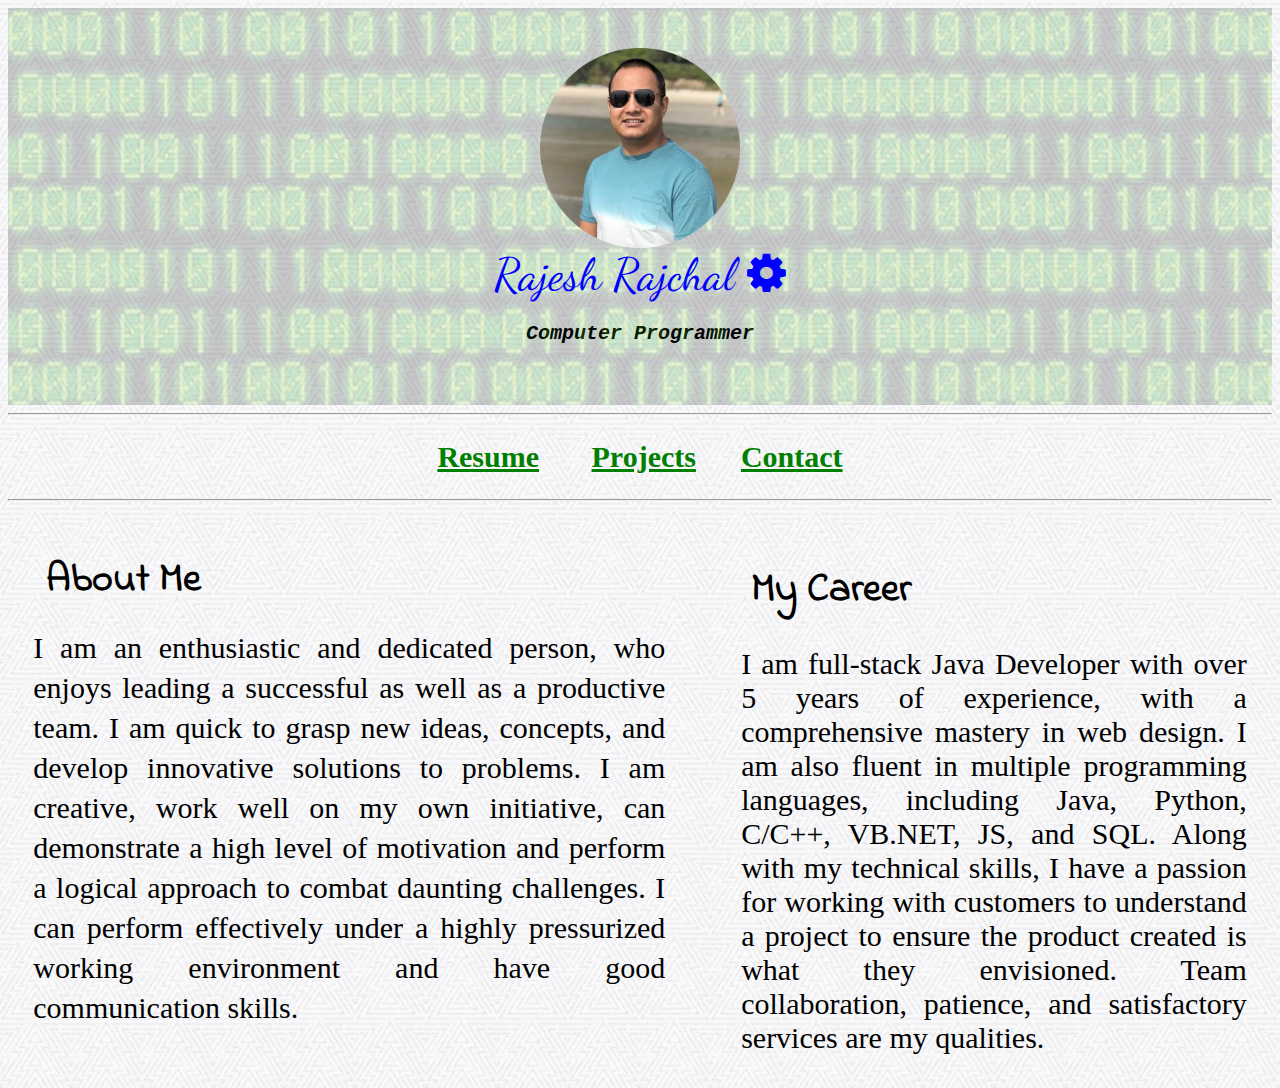
<file: index.html>
<!doctype html>
<html>
	<head>
		<meta charset="utf-8">
		<title>About Me</title>
		<meta name="description" content="This page briefly provide information about Rajesh">
		<meta name="viewport" content="width=device-width, initial-scale=1">
		<link rel="stylesheet" href="css/mystyle.css">
		<script src="lib/jquery/jquery-1.11.3.min.js"></script>
		<!-- for fonts -->
		<link href='https://fonts.googleapis.com/css?family=Pacifico%7CIndie+Flower%7CDancing+Script:400,700' rel='stylesheet' type='text/css'>

		<!--from fontawesome.io-->
		<link rel="stylesheet" href="lib/font-awesome-4.5.0/css/font-awesome.min.css">
	</head>

	<body>
		<div class="container-wrapper">
			<div class="image-overlay">&nbsp;</div>
			<div class="container"></div>
			<div class="name">Rajesh Rajchal <i class="fa fa-cog fa-spin "></i></div>
			<h3 class="center">Computer Programmer</h3>
		</div>  
		<hr>
		
		<h2 class="center"><a href="resume.html">Resume</a>
			&nbsp;&nbsp;&nbsp;&nbsp;&nbsp;&nbsp;<a href="projects.html">Projects</a>&nbsp;&nbsp;&nbsp;&nbsp;&nbsp;&nbsp;<a href="contact.html" target="_blank">Contact</a>
		</h2>
		<hr>

		<!-- clearfix the section and align the text to the center -->
		<section class="clearfix center">
			<article>
				<h1>About Me</h1>
				I am an enthusiastic and dedicated person, who enjoys leading a successful as well as a productive team. 
				I am quick to grasp new ideas, concepts, and develop innovative solutions to problems. 
				I am creative, work well on my own initiative, can demonstrate a high level of motivation and perform a logical approach to combat daunting challenges. 
				I can perform effectively under a highly pressurized working environment and have good communication skills.        
			</article>
			<aside>
				<h1>My Career</h1>
				I am full-stack Java Developer with over 5 years of experience, with a comprehensive mastery in web design. 
				I am also fluent in multiple programming languages, including Java, Python, C/C++, VB.NET, JS, and SQL. 
				Along with my technical skills, I have a passion for working with customers to understand a project to ensure the product created is what they envisioned.
				Team collaboration, patience, and satisfactory services are my qualities. 
			</aside>
		</section>
	</body>
</html>
</file>
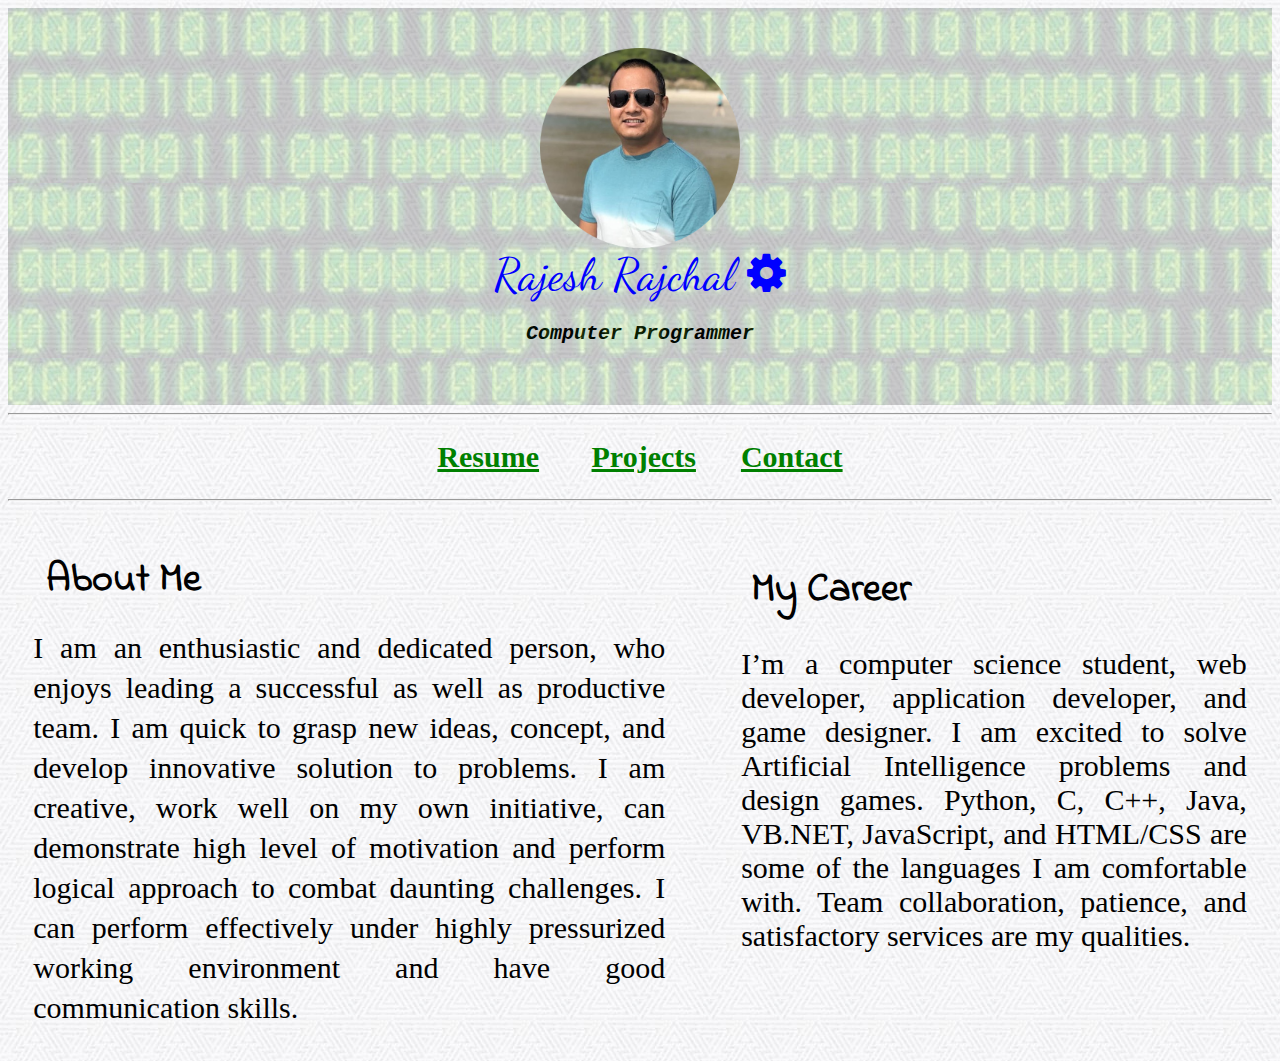
<file: about-me.html>
<!doctype html>
<html>
	<head>
		<meta charset="utf-8">
		<title>About Me</title>
		<meta name="description" content="This page briefly provide information about Rajesh">
		<meta name="viewport" content="width=device-width, initial-scale=1">
		<link rel="stylesheet" href="css/mystyle.css">
		<script src="lib/jquery/jquery-1.11.3.min.js"></script>
		<script src="js/main.js"></script>

		<!-- for fonts -->
		<link href='https://fonts.googleapis.com/css?family=Pacifico%7CIndie+Flower%7CDancing+Script:400,700' rel='stylesheet' type='text/css'>

		<!--from fontawesome.io-->
		<link rel="stylesheet" href="lib/font-awesome-4.5.0/css/font-awesome.min.css">
		
	</head>

	<body>

		<div class="container-wrapper">
			<div class="image-overlay">&nbsp;</div>
			<div class="container"></div>
			<div class="name">Rajesh Rajchal <i class="fa fa-cog fa-spin "></i></div>
			<h3 class="center">Computer Programmer</h3>
		</div>  
		<hr>
		
		<h2 class="center"><a href="resume.html">Resume</a>
			&nbsp;&nbsp;&nbsp;&nbsp;&nbsp;&nbsp;<a href="projects.html">Projects</a>&nbsp;&nbsp;&nbsp;&nbsp;&nbsp;&nbsp;<a href="contact.html" target="_blank">Contact</a>
		</h2>
		<hr>

		<!-- clearfix the section and align the text to the center -->
		<section class="clearfix center">
			<article>
				<h1>About Me</h1>
				I am an enthusiastic and dedicated person, who enjoys leading a successful as well as productive team. I am quick to grasp new ideas, concept, and develop innovative solution to problems. I am creative, work well on my own initiative, can demonstrate high level of motivation and perform logical approach to combat daunting challenges. I can perform effectively under highly pressurized working environment and have good communication skills.		
			</article>
			<aside>
				<h1>My Career</h1>
				I’m a computer science student, web developer, application developer, and game designer. I am excited to solve Artificial Intelligence problems and design games. Python, C, C++, Java, VB.NET, JavaScript, and HTML/CSS are some of the languages I am comfortable with. Team collaboration, patience, and satisfactory services are my qualities. 
			</aside>
		
		</section>
	</body>
</html>
</file>
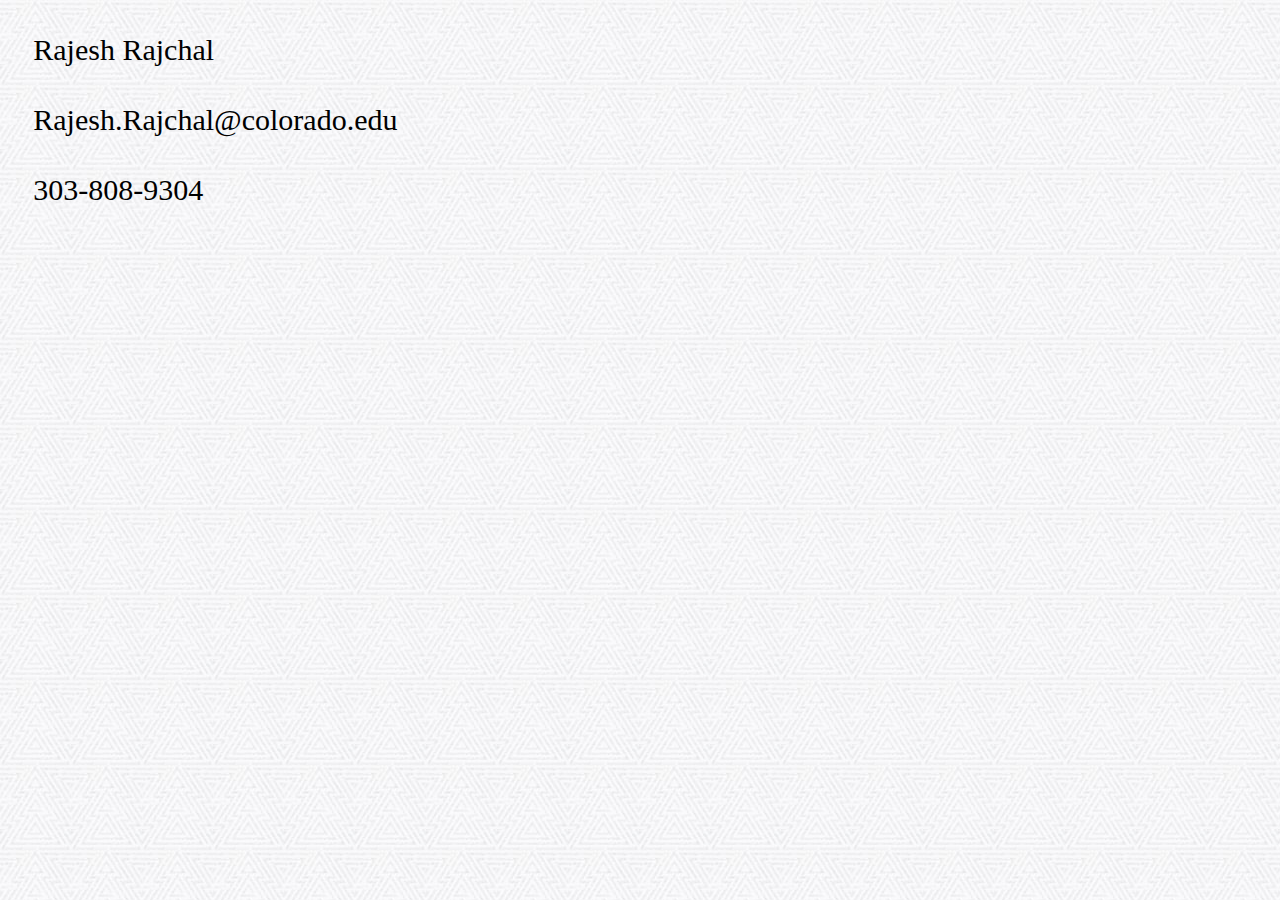
<file: contact.html>
<!doctype html>
<html>
	<head>
		<meta charset="utf-8">
		<title>Rajesh Rajchal | FRCC Class Portal</title>
		<meta name="description" content="Example of a Boilerplate, Website Boilerplate, HTML Boilerplate">
		<meta name="viewport" content="width=device-width, initial-scale=1">
		<link href='https://fonts.googleapis.com/css?family=Open+Sans&subset=greek,cyrillic' rel='stylesheet' type='text/css'>
		<link rel="stylesheet" href="css/mystyle.css">	 
	</head>

	<body>
	 <p>Rajesh Rajchal</p>
	 <p>Rajesh.Rajchal@colorado.edu</p>
	 <p>303-808-9304</p>

	</body>
</html>
</file>
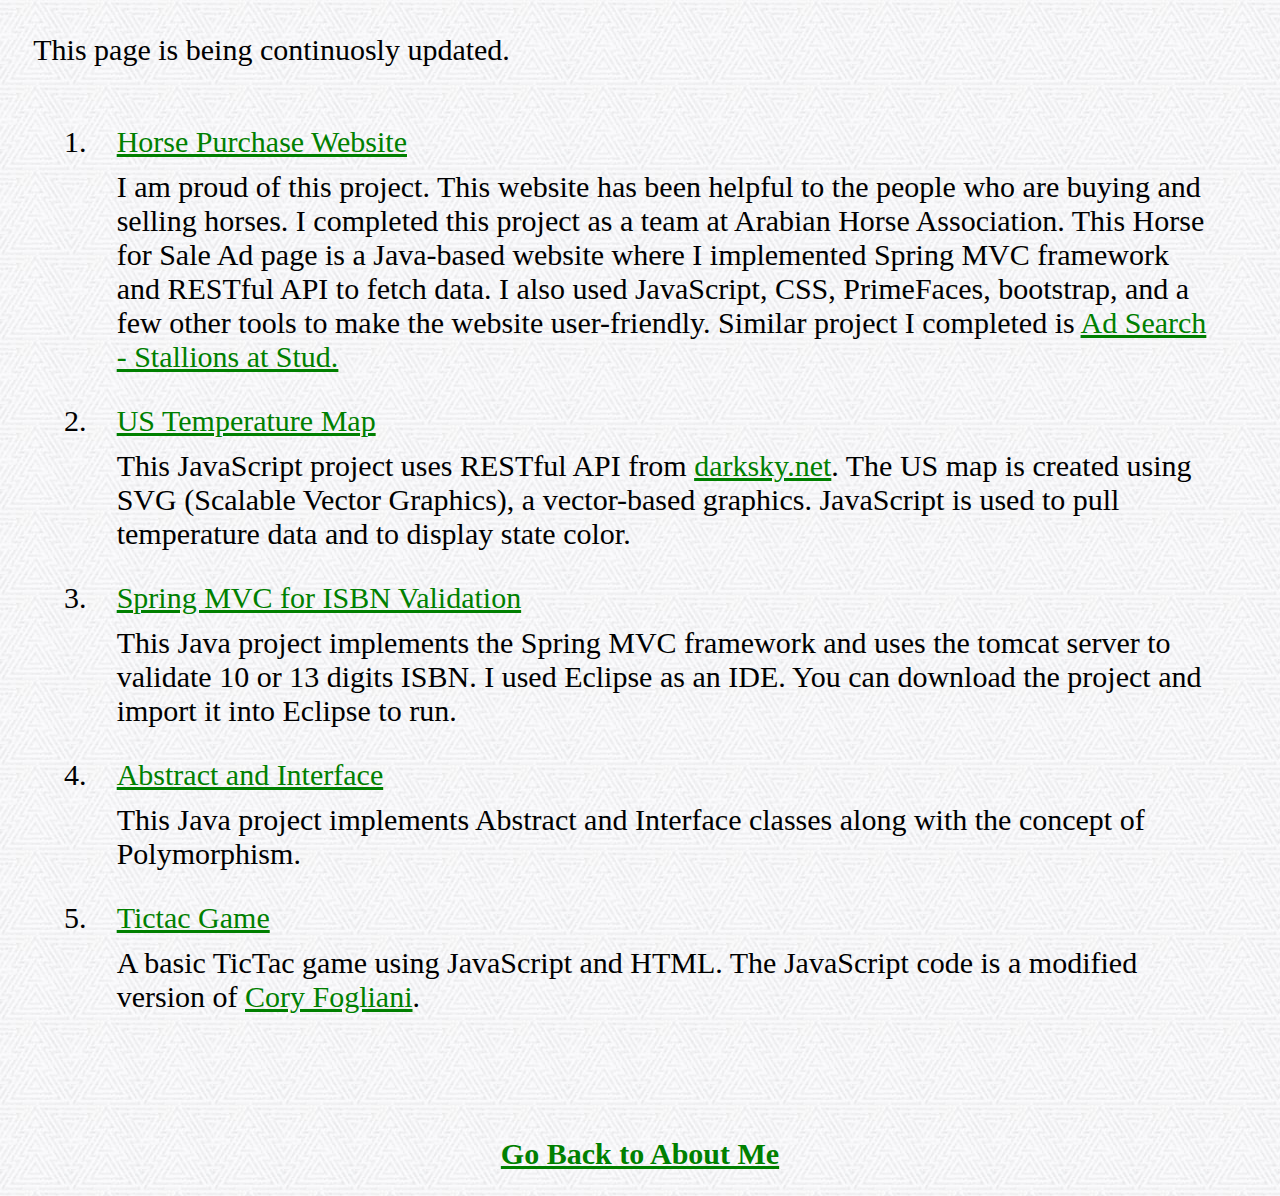
<file: projects.html>
<!doctype html>
<html>
	<head>
		<meta charset="utf-8">
		<title>Projects | Under Construction...</title>
		<meta name="description" content="Projects">
		<meta name="viewport" content="width=device-width, initial-scale=1">
		<link href='https://fonts.googleapis.com/css?family=Open+Sans&subset=greek,cyrillic' rel='stylesheet' type='text/css'>
		<link rel="stylesheet" href="css/mystyle.css">
		<script src="lib/jquery/jquery-1.11.3.min.js"></script>
	</head>

	<body>
	<p>This page is being continuosly updated.</p>
	
	<ol class="projectList">
		
		<li>
			<dt>
				<a href="https://www.arabianhorses.org/login/marketplace/classifieds/marketplaceSearch?cpid=18" target="_blank">Horse Purchase Website</a>
			</dt>
			<dd>
				I am proud of this project. This website has been helpful to the people who are buying and selling horses. 
				I completed this project as a team at Arabian Horse Association. 
				This Horse for Sale Ad page is a Java-based website where I implemented Spring MVC framework and RESTful API to fetch data. 
				I also used JavaScript, CSS, PrimeFaces, bootstrap, and a few other tools to make the website user-friendly. 
				Similar project I completed is <a href="https://www.arabianhorses.org/login/marketplace/classifieds/marketplaceSearch?cpid=19" target="_blank">
				Ad Search - Stallions at Stud.</a> 
			</dd>
			<p></p>
		</li>
		
		<li>
			<dt>
				<a href="temperature.html">US Temperature Map</a>
			</dt>
			<dd>
				This JavaScript project uses RESTful API from <a href="https://darksky.net/"> darksky.net</a>. 
				The US map is created using SVG (Scalable Vector Graphics), a vector-based graphics. 
				JavaScript is used to pull temperature data and to display state color. 
			</dd>
			<p></p>
		</li>
		
		<li>
			<dt>
				<a href="https://github.com/rrajchal/spring-mvc-isbn-validator">Spring MVC for ISBN Validation</a>
			</dt>
			<dd>
				This Java project implements the Spring MVC framework and uses the tomcat server to validate 10 or 13 digits ISBN. 
				I used Eclipse as an IDE. You can download the project and import it into Eclipse to run. 
			</dd>
			<p></p>
		</li>
		
		<li>
			<dt>
				<a href="https://github.com/rrajchal/AbstractAndInterface">Abstract and Interface</a>
			</dt>
			<dd>
				This Java project implements Abstract and Interface classes along with the concept of Polymorphism.
			</dd>
			<p></p>
		</li>
		
		<li>
			<dt>
				<a href="tictac.html">Tictac Game</a>
			</dt>
			<dd>
				A basic TicTac game using JavaScript and HTML. 
				The JavaScript code is a modified version of <a href="http://www.javascriptkit.com/script/script2/tactoe.shtml" target="_blank" >Cory Fogliani</a>.
			</dd>
			<p></p>
		</li>
	  
	</ol>
	  
	<h2 class="center"><a class="going-back" href="index.html">Go Back to About Me</a></h2>

	</body>
</html>
</file>
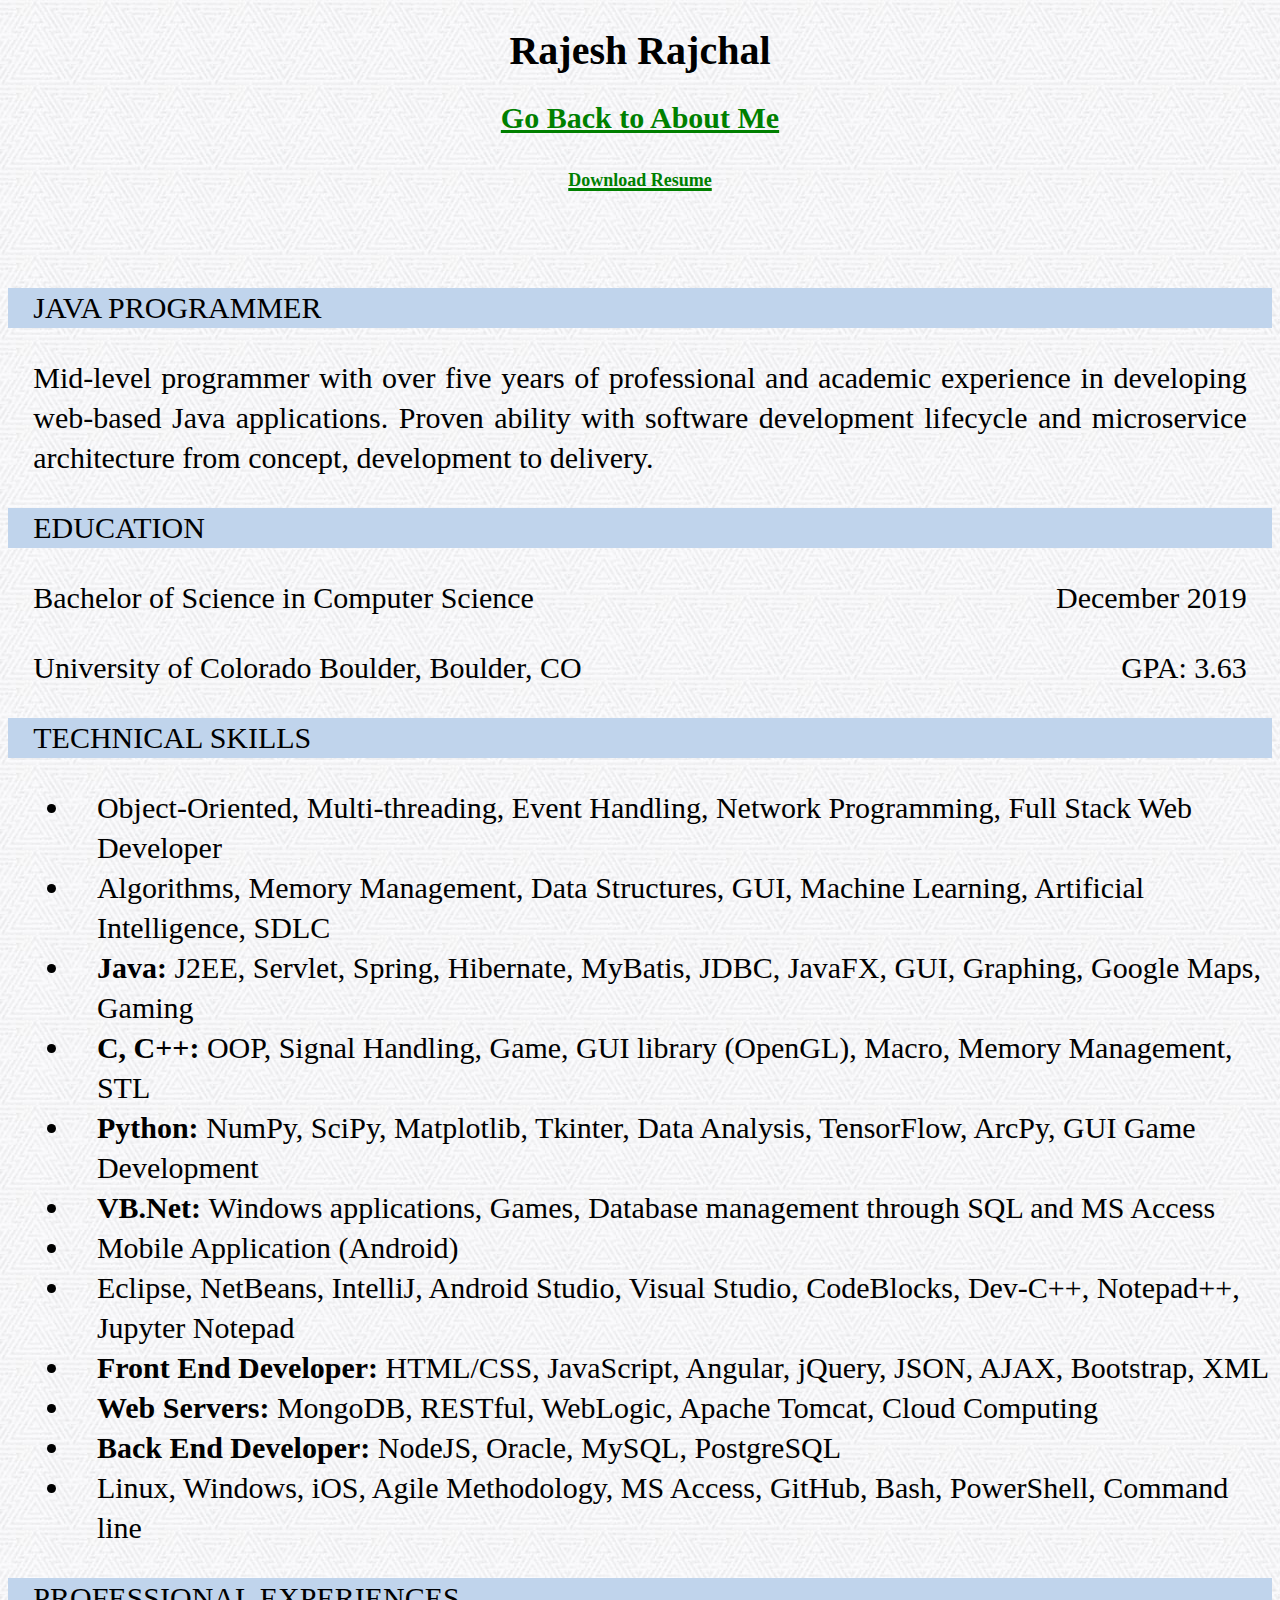
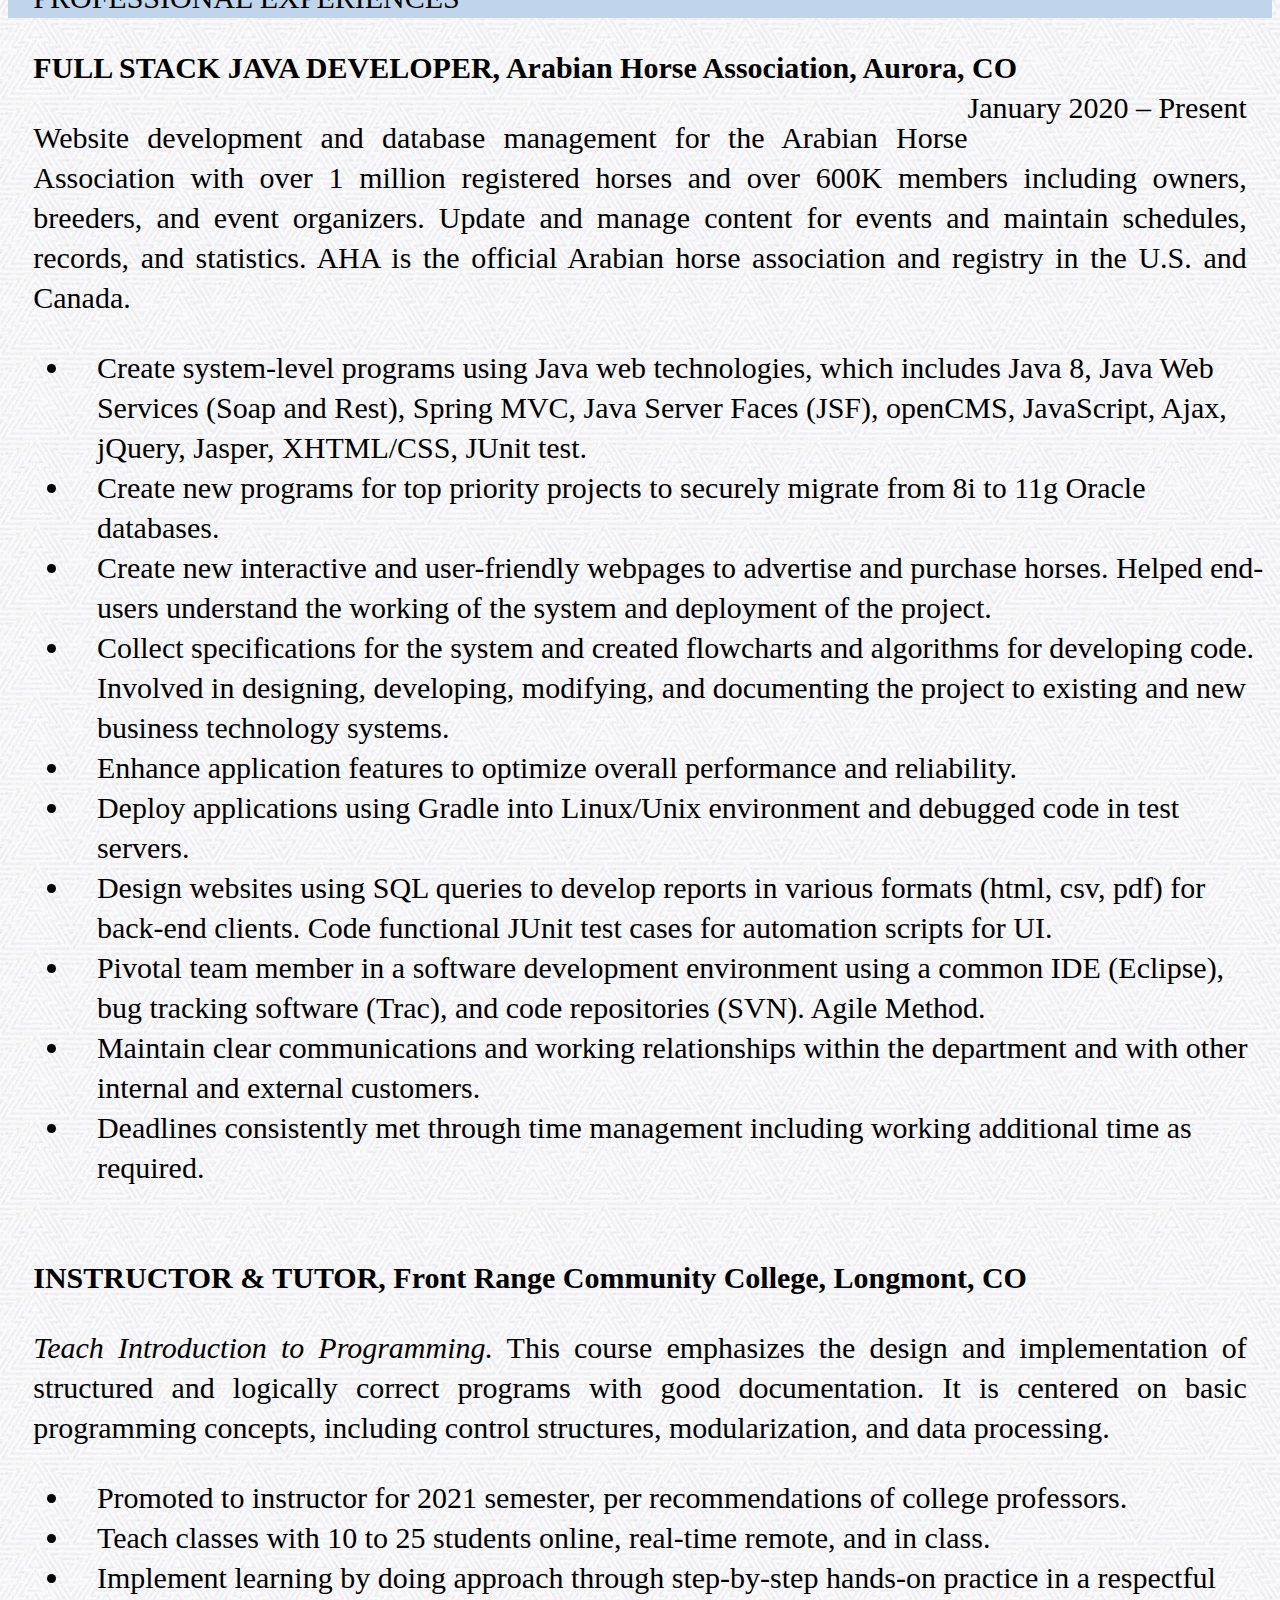
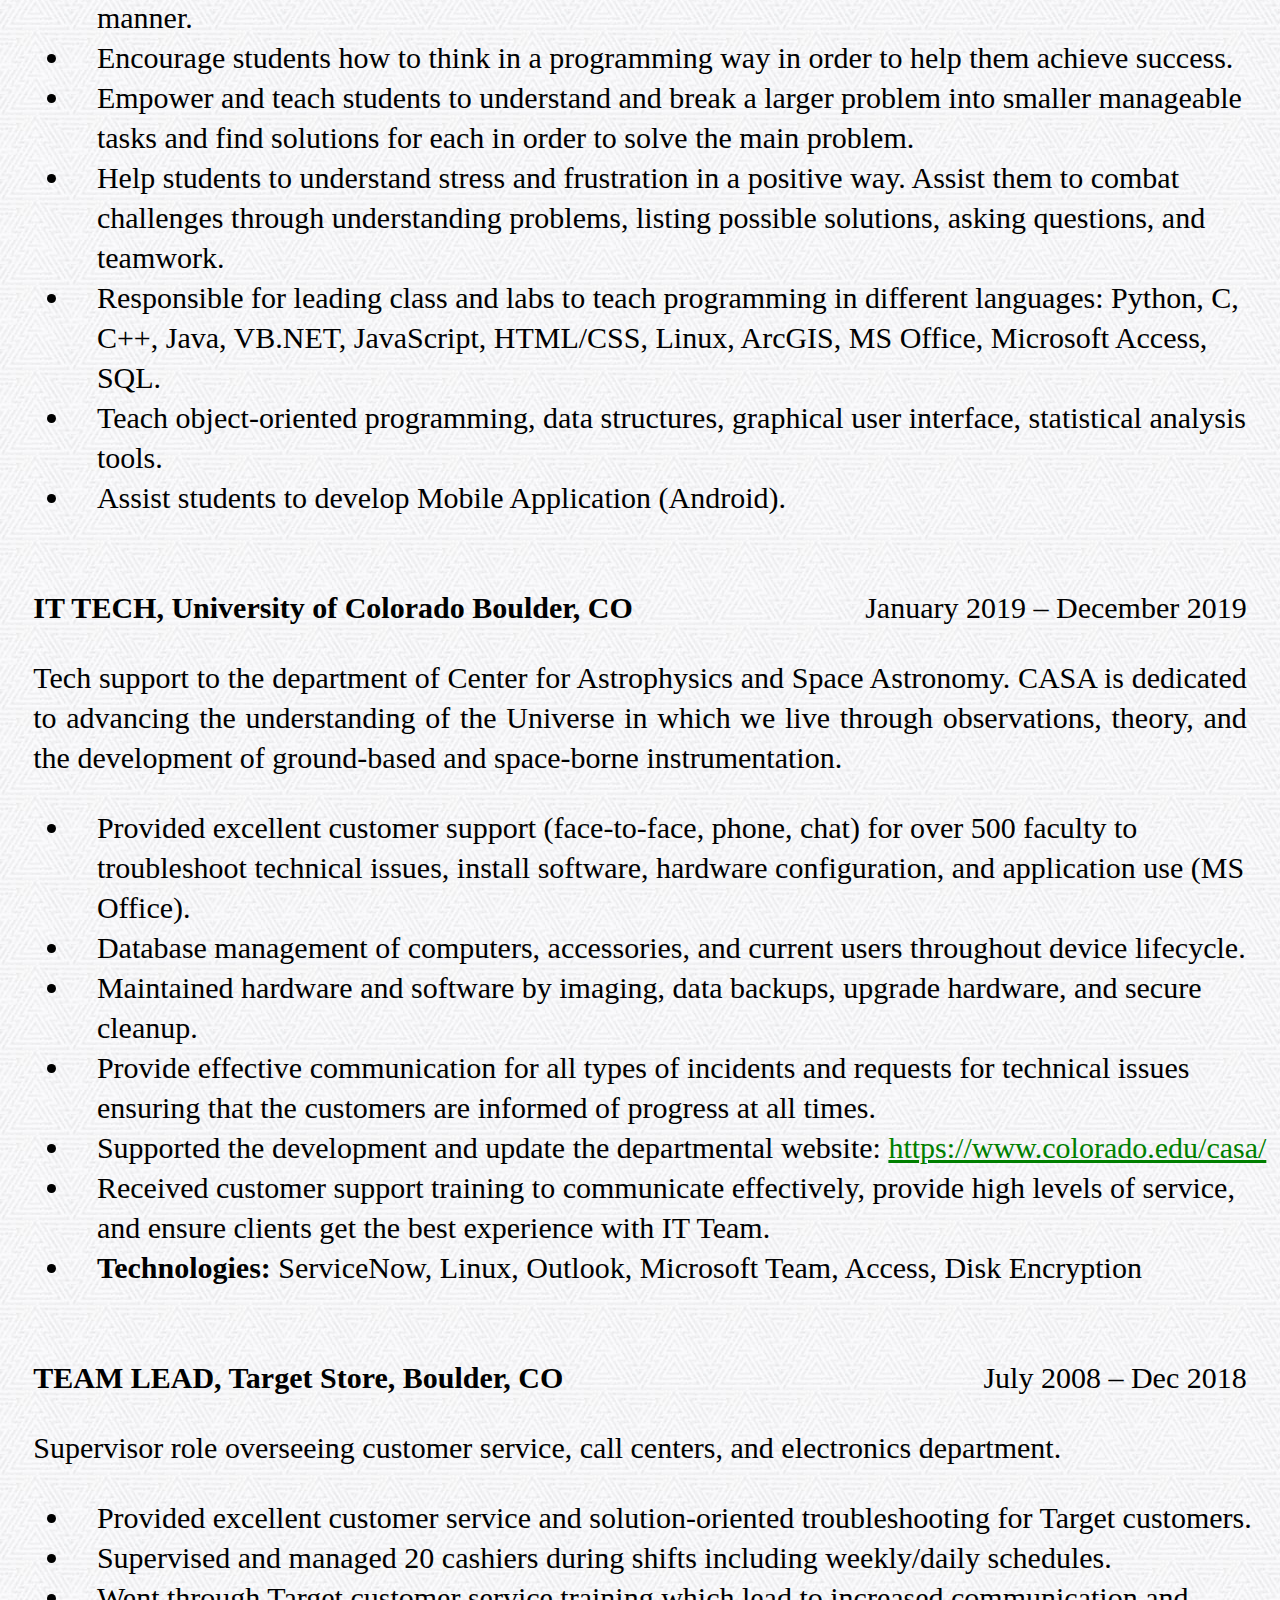
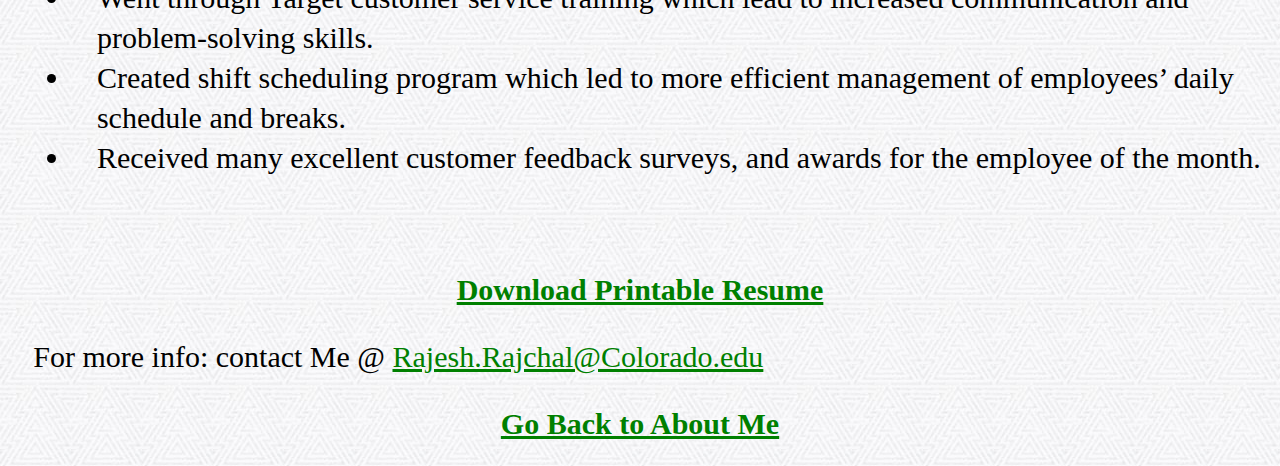
<file: resume.html>
<!doctype html>
<html>
	<head>
		<meta charset="utf-8">
		<title>Resume Rajesh Rajchal</title>
		<meta name="description" content="Resume of Rajesh Rajchal">
		<meta name="viewport" content="width=device-width, initial-scale=1">
		<meta name="viewport" content="height=device-height, initial-scale=1.0">
		<link href='https://fonts.googleapis.com/css?family=Open+Sans&subset=greek,cyrillic' rel='stylesheet' type='text/css'>
		<link rel="stylesheet" href="css/mystyle.css">
		<script src="lib/jquery/jquery-1.11.3.min.js"></script>	 
	</head>

	<body>
	  
		<!-- content goes in body -->
		<h1 class="center">Rajesh Rajchal</h1>
		<h2 class="center"><a class="going-back" href="index.html">Go Back to About Me</a></h2>
		
		<a href= "resume_rajesh_rajchal.pdf" target="_blank">
		<h2 class="center"><font size="4">Download Resume</font></h2></a>
		
		<resume>
			<p class="highlightme">JAVA PROGRAMMER</p>
			<p>
			   Mid-level programmer with over five years of professional and academic experience in developing web-based Java applications. 
			   Proven ability with software development lifecycle and microservice architecture from concept, development to delivery. 
			</p>
			
			<p class="highlightme">EDUCATION</p>
			<p style="text-align:left;">Bachelor of Science in Computer Science 
			<span style="float:right;">December 2019</span></p>
			<p style="text-align:left;">University of Colorado Boulder, Boulder, CO  
			<span style="float:right;">GPA: 3.63</span></p>
			
			<p class="highlightme">TECHNICAL SKILLS</p>
			<ul>
				<li>Object-Oriented, Multi-threading, Event Handling, Network Programming, Full Stack Web Developer</li>
				<li>Algorithms, Memory Management, Data Structures, GUI, Machine Learning, Artificial Intelligence, SDLC</li>
				<li><b>Java: </b>J2EE, Servlet, Spring, Hibernate, MyBatis, JDBC, JavaFX, GUI, Graphing, Google Maps, Gaming</li>
				<li><b>C, C++: </b>OOP, Signal Handling, Game, GUI library (OpenGL), Macro, Memory Management, STL </li>
				<li><b>Python: </b>NumPy, SciPy, Matplotlib, Tkinter, Data Analysis, TensorFlow, ArcPy, GUI Game Development</li>
				<li><b>VB.Net: </b>Windows applications, Games, Database management through SQL and MS Access</li>
				<li>Mobile Application (Android)</li>
				<li>Eclipse, NetBeans, IntelliJ, Android Studio, Visual Studio, CodeBlocks, Dev-C++, Notepad++, Jupyter Notepad</li>	
				<li><b>Front End Developer: </b>HTML/CSS, JavaScript, Angular, jQuery, JSON, AJAX, Bootstrap, XML</li>
				<li><b>Web Servers: </b>MongoDB, RESTful, WebLogic, Apache Tomcat, Cloud Computing</li>
				<li><b>Back End Developer: </b>NodeJS, Oracle, MySQL, PostgreSQL</li>
				<li>Linux, Windows, iOS, Agile Methodology, MS Access, GitHub, Bash, PowerShell, Command line</li>
			</ul>
			<p class="highlightme">PROFESSIONAL EXPERIENCES</p>
			
			
			<p style="text-align:left;"><b>FULL STACK JAVA DEVELOPER, Arabian Horse Association, Aurora, CO</b>
			<span style="float:right;">January 2020 – Present </span></p>
			<p>
				Website development and database management for the Arabian Horse Association with over 1 million registered horses and over 
				600K members including owners, breeders, and event organizers. 
				Update and manage content for events and maintain schedules, records, and statistics. 
				AHA is the official Arabian horse association and registry in the U.S. and Canada.
			</p>
			<ul>
				<li>Create system-level programs using Java web technologies, which includes Java 8, Java Web Services (Soap and Rest), 
					Spring MVC, Java Server Faces (JSF), openCMS, JavaScript, Ajax, jQuery, Jasper, XHTML/CSS, JUnit test. </li>
				<li>Create new programs for top priority projects to securely migrate from 8i to 11g Oracle databases.</li>
				<li>Create new interactive and user-friendly webpages to advertise and purchase horses. 
					Helped end-users understand the working of the system and deployment of the project.</li>
				<li>Collect specifications for the system and created flowcharts and algorithms for developing code. 
					Involved in designing, developing, modifying, and documenting the project to existing and new business technology systems.</li>
				<li>Enhance application features to optimize overall performance and reliability.</li>
				<li>Deploy applications using Gradle into Linux/Unix environment and debugged code in test servers.</li>
				<li>Design websites using SQL queries to develop reports in various formats (html, csv, pdf) for back-end clients. 
					Code functional JUnit test cases for automation scripts for UI.</li>
				<li>Pivotal team member in a software development environment using a common IDE (Eclipse), 
					bug tracking software (Trac), and code repositories (SVN). Agile Method. </li>
				<li>Maintain clear communications and working relationships within the department and with other internal and external customers. </li>
				<li>Deadlines consistently met through time management including working additional time as required. </li>
			</ul>
			<p style="padding: 5px"></p>
			<p style="text-align:left;"><b>INSTRUCTOR & TUTOR, Front Range Community College, Longmont, CO</b>
			<p>
				<em>Teach Introduction to Programming.</em> This course emphasizes the design and implementation of structured and logically correct programs with good documentation. 
				It is centered on basic programming concepts, including control structures, modularization, and data processing.
			</p>
			<ul>
				<li>Promoted to instructor for 2021 semester, per recommendations of college professors.</li>
				<li>Teach classes with 10 to 25 students online, real-time remote, and in class. </li>
				<li>Implement learning by doing approach through step-by-step hands-on practice in a respectful manner. </li>
				<li>Encourage students how to think in a programming way in order to help them achieve success.</li>
				<li>Empower and teach students to understand and break a larger problem into smaller manageable tasks and find solutions for each in order to solve the main problem.</li>
				<li>Help students to understand stress and frustration in a positive way. Assist them to combat challenges through understanding problems, listing possible solutions, asking questions, and teamwork. </li>
				<li>Responsible for leading class and labs to teach programming in different languages: Python, C, C++, Java, VB.NET, JavaScript, HTML/CSS, Linux, ArcGIS, MS Office, Microsoft Access, SQL.</li>
				<li>Teach object-oriented programming, data structures, graphical user interface, statistical analysis tools.</li>
				<li>Assist students to develop Mobile Application (Android).</li>
			</ul>
			<p style="padding: 5px"></p>
			<p style="text-align:left;"><b>IT TECH, University of Colorado Boulder, CO</b>
			<span style="float:right;">January 2019 – December 2019 </span></p>
			<p>Tech support to the department of Center for Astrophysics and Space Astronomy. 
			   CASA is dedicated to advancing the understanding of the Universe in which we live through observations, 
			   theory, and the development of ground-based and space-borne instrumentation.</p>
			<ul>
				<li>Provided excellent customer support (face-to-face, phone, chat) 
					for over 500 faculty to troubleshoot technical issues, install software, hardware configuration, and application use (MS Office).</li>
				<li>Database management of computers, accessories, and current users throughout device lifecycle. </li>
				<li>Maintained hardware and software by imaging, data backups, upgrade hardware, and secure cleanup. </li>
				<li>Provide effective communication for all types of incidents and requests for technical issues ensuring that the customers are informed of progress at all times. </li>
				<li>Supported the development and update the departmental website: <a href="https://www.colorado.edu/casa/">https://www.colorado.edu/casa/</a></li>
				<li>Received customer support training to communicate effectively, provide high levels of service, and ensure clients get the best experience with IT Team.  </li>
				<li><b>Technologies: </b>ServiceNow, Linux, Outlook, Microsoft Team, Access, Disk Encryption</li>
			</ul>
			<p style="padding: 5px"></p>
			<p style="text-align:left;"><b>TEAM LEAD, Target Store, Boulder, CO</b>
			<span style="float:right;">July 2008 – Dec 2018</span></p>
			<p>Supervisor role overseeing customer service, call centers, and electronics department.</p>
			<ul>
				<li>Provided excellent customer service and solution-oriented troubleshooting for Target customers. </li>
				<li>Supervised and managed 20 cashiers during shifts including weekly/daily schedules. </li>
				<li>Went through Target customer service training which lead to increased communication and problem-solving skills. </li>
				<li>Created shift scheduling program which led to more efficient management of employees’ daily schedule and breaks.</li>
				<li>Received many excellent customer feedback surveys, and awards for the employee of the month.</li>
			</ul>		
		</resume>
		
		<a href= "resume_rajesh_rajchal.pdf" target="_blank">
		<h2 class="center">Download Printable Resume</h2></a>
		
		<p>
			For more info: contact Me @ <a href="#" target="_blank">Rajesh.Rajchal@Colorado.edu</a>
		</p>
	<h2 class="center"><a class="going-back" href="index.html">Go Back to About Me</a></h2>
	</body>
</html>
</file>
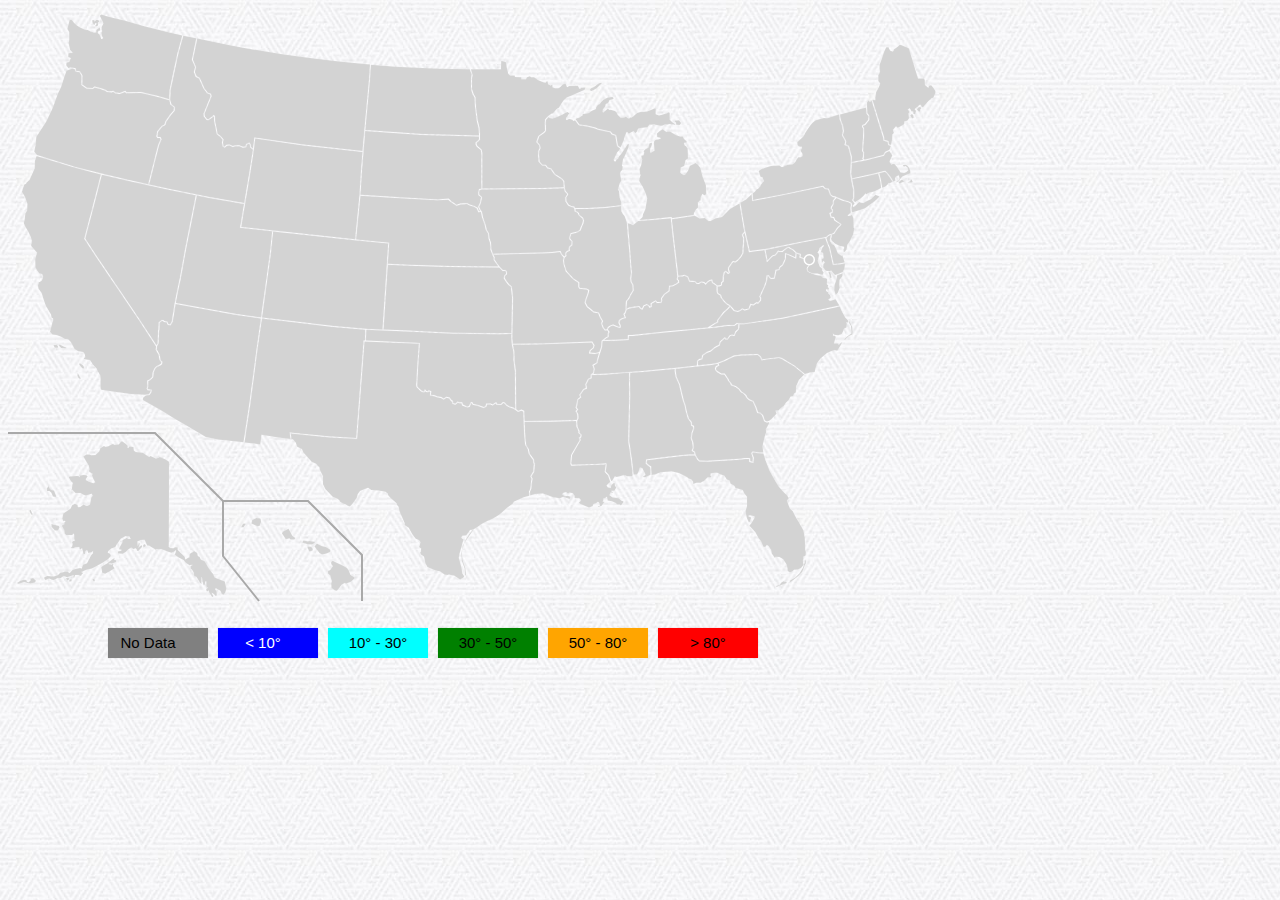
<file: temperature.html>
<!--Name: Rajesh Rajchal -->
<html>
<meta charset="utf-8" />

<head>
    <title>US Temperature Map</title>
    <script src="https://code.jquery.com/jquery-2.2.1.js"></script>
	<link rel="stylesheet" href="css/mystyle.css">
</head>

<body>
    <?xml version="1.0" encoding="UTF-8" standalone="no"?>
	<!-- The SVG <g> element is used to group SVG shapes together. Scalable Vector Graphics. 
	     SVG is used to define vector-based graphics for the Web-->
    <svg xmlns="http://www.w3.org/2000/svg" width="959" height="793">
        <title>Blank US States Map</title>
        <g id="outlines" class="state">
			<!-- 
			d attribute defines a path to be drawn
			h horizontal line to
			m move to attribute
			z close path
			l lineto
			An upper-case command specifies absolute coordinates
			A lower-case command specifies coordinates relative to the current position.
			-->
			
            <path id="AK" d="M161.1 453.7l -.3 85.4 1.6 1 3.1.2 1.5 -1.1h2.6l.2 2.9 7 6.8.5 2.6 3.4 -1.9.6 -.2.3 -3.1 1.5 -1.6 1.1 -.2 1.9 -1.5 3.1 2.1.6 2.9 1.9 1.1 1.1 2.4 3.9 1.8 3.4 6 2.7 3.9 2.3 2.7 1.5 3.7 5 1.8 5.2 2.1 1 4.4.5 3.1 -1 3.4 -1.8 2.3 -1.6 -.8 -1.5 -3.1 -2.7 -1.5 -1.8 -1.1 -.8.8 1.5 2.7.2 3.7 -1.1.5 -1.9 -1.9 -2.1 -1.3.5 1.6 1.3 1.8 -.8.8s -.8 -.3 -1.3 -1c -.5 -.6 -2.1 -3.4 -2.1 -3.4l -1 -2.3s -.3 1.3 -1 1c -.6 -.3 -1.3 -1.5 -1.3 -1.5l1.8 -1.9 -1.5 -1.5v -5h -.8l -.8 3.4 -1.1.5 -1 -3.7 -.6 -3.7 -.8 -.5.3 5.7v1.1l -1.5 -1.3 -3.6 -6 -2.1 -.5 -.6 -3.7 -1.6 -2.9 -1.6 -1.1v -2.3l2.1 -1.3 -.5 -.3 -2.6.6 -3.4 -2.4 -2.6 -2.9 -4.8 -2.6 -4 -2.6 1.3 -3.2V542l -1.8 1.6 -2.9 1.1 -3.7 -1.1 -5.7 -2.4h -5.5l -.6.5 -6.5 -3.9 -2.1 -.3 -2.7 -5.8 -3.6.3 -3.6 1.5.5 4.5 1.1 -2.9 1 .3 -1.5 4.4 3.2 -2.7.6 1.6 -3.9 4.4 -1.3 -.3 -.5 -1.9 -1.3 -.8 -1.3 1.1 -2.7 -1.8 -3.1 2.1 -1.8 2.1 -3.4 2.1 -4.7 -.2 -.5 -2.1 3.7 -.6v -1.3l -2.3 -.6 1 -2.4 2.3 -3.9v -1.8l.2 -.8 4.4 -2.3 1 1.3h2.7l -1.3 -2.6 -3.7 -.3 -5 2.7 -2.4 3.4 -1.8 2.6 -1.1 2.3 -4.2 1.5 -3.1 2.6 -.3 1.6 2.3 1 .8 2.1 -2.7 3.2 -6.5 4.2 -7.8 4.2 -2.1 1.1 -5.3 1.1 -5.3 2.3 1.8 1.3 -1.5 1.5 -.5 1.1 -2.7 -1 -3.2.2 -.8 2.3h -1l.3 -2.4 -3.6 1.3 -2.9 1 -3.4 -1.3 -2.9 1.9h -3.2l -2.1 1.3 -1.6.8 -2.1 -.3 -2.6 -1.1 -2.3.6 -1 1 -1.6 -1.1v -1.9l3.1 -1.3 6.3.6 4.4 -1.6 2.1 -2.1 2.9 -.6 1.8 -.8 2.7.2 1.6 1.3 1 -.3 2.3 -2.7 3.1 -1 3.4 -.6 1.3 -.3.6.5h.8l1.3 -3.7 4 -1.5 1.9 -3.7 2.3 -4.5 1.6 -1.5.3 -2.6 -1.6 1.3 -3.4.6 -.6 -2.4 -1.3 -.3 -1 1 -.2 2.9 -1.5 -.2 -1.5 -5.8 -1.3 1.3 -1.1 -.5 -.3 -1.9 -4 .2 -2.1 1.1 -2.6 -.3 1.5 -1.5.5 -2.6 -.6 -1.9 1.5 -1 1.3 -.2 -.6 -1.8v -4.4l -1 -1 -.8 1.5h -6.1l -1.5 -1.3 -.6 -3.9 -2.1 -3.6v -1l2.1 -.8.2 -2.1 1.1 -1.1 -.8 -.5 -1.3.5 -1.1 -2.7 1 -5 4.5 -3.2 2.6 -1.6 1.9 -3.7 2.7 -1.3 2.6 1.1.3 2.4 2.4 -.3 3.2 -2.4 1.6.6 1 .6h1.6l2.3 -1.3.8 -4.4s.3 -2.9 1 -3.4c.6 -.5 1 -1 1 -1l -1.1 -1.9 -2.6.8 -3.2.8 -1.9 -.5 -3.6 -1.8 -5 -.2 -3.6 -3.7.5 -3.9.6 -2.4 -2.1 -1.8 -1.9 -3.7.5 -.8 6.8 -.5h2.1l1 1h.6l -.2 -1.6 3.9 -.6 2.6.3 1.5 1.1 -1.5 2.1 -.5 1.5 2.7 1.6 5 1.8 1.8 -1 -2.3 -4.4 -1 -3.2 1 -.8 -3.4 -1.9 -.5 -1.1.5 -1.6 -.8 -3.9 -2.9 -4.7 -2.4 -4.2 2.9 -1.9h3.2l1.8.6 4.2 -.2 3.7 -3.6 1.1 -3.1 3.7 -2.4 1.6 1 2.7 -.6 3.7 -2.1 1.1 -.2 1 .8 4.5 -.2 2.7 -3.1h1.1l3.6 2.4 1.9 2.1 -.5 1.1.6 1.1 1.6 -1.6 3.9.3.3 3.7 1.9 1.5 7.1.6 6.3 4.2 1.5 -1 5.2 2.6 2.1 -.6 1.9 -.8 4.8 1.9zM46 482.6l2.1 5.3 -.2 1 -2.9 -.3 -1.8 -4 -1.8 -1.5H39l -.2 -2.6 1.8 -2.4 1.1 2.4 1.5 1.5zm -2.6 33.5l3.7.8 3.7 1 .8 1 -1.6 3.7 -3.1 -.2 -3.4 -3.6zM22.7 502l1.1 2.6 1.1 1.6 -1.1.8 -2.1 -3.1V502zM9 575.1l3.4 -2.3 3.4 -1 2.6.3.5 1.6 1.9.5 1.9 -1.9 -.3 -1.6 2.7 -.6 2.9 2.6 -1.1 1.8 -4.4 1.1 -2.7 -.5 -3.7 -1.1 -4.4 1.5 -1.6.3zm48.9 -4.5l1.6 1.9 2.1 -1.6 -1.5 -1.3zm2.9 3l1.1 -2.3 2.1.3 -.8 1.9h -2.4zm23.6 -1.9l1.5 1.8 1 -1.1 -.8 -1.9zm8.8 -12.5l1.1 5.8 2.9.8 5 -2.9 4.4 -2.6 -1.6 -2.4.5 -2.4 -2.1 1.3 -2.9 -.8 1.6 -1.1 1.9.8 3.9 -1.8.5 -1.5 -2.4 -.8.8 -1.9 -2.7 1.9 -4.7 3.6 -4.8 2.9zm42.3 -19.8l2.4 -1.5 -1 -1.8 -1.8 1z">
                <title>Alaska</title>
            </path>
            <path id="HI" d="M233.1 519.3l1.9 -3.6 2.3 -.3.3.8 -2.1 3.1zm10.2 -3.7l6.1 2.6 2.1 -.3 1.6 -3.9 -.6 -3.4 -4.2 -.5 -4 1.8zm30.7 10l3.7 5.5 2.4 -.3 1.1 -.5 1.5 1.3 3.7 -.2 1 -1.5 -2.9 -1.8 -1.9 -3.7 -2.1 -3.6 -5.8 2.9zm20.2 8.9l1.3 -1.9 4.7 1 .6 -.5 6.1.6 -.3 1.3 -2.6 1.5 -4.4 -.3zm5.3 5.2l1.9 3.9 3.1 -1.1.3 -1.6 -1.6 -2.1 -3.7 -.3zm7 -1.2l2.3 -2.9 4.7 2.4 4.4 1.1 4.4 2.7v1.9l -3.6 1.8 -4.8 1 -2.4 -1.5zm16.6 15.6l1.6 -1.3 3.4 1.6 7.6 3.6 3.4 2.1 1.6 2.4 1.9 4.4 4 2.6 -.3 1.3 -3.9 3.2 -4.2 1.5 -1.5 -.6 -3.1 1.8 -2.4 3.2 -2.3 2.9 -1.8 -.2 -3.6 -2.6 -.3 -4.5.6 -2.4 -1.6 -5.7 -2.1 -1.8 -.2 -2.6 2.3 -1 2.1 -3.1.5 -1 -1.6 -1.8z">
                <title>Hawaii</title>
            </path>
            <path id="AL" d="M628.5 466.4l.6.2 1.3 -2.7 1.5 -4.4 2.3.6 3.1 6v1l -2.7 1.9 2.7.3 5.2 -2.5 -.3 -7.6 -2.5 -1.8 -2 -2 .4 -4 10.5 -1.5 25.7 -2.9 6.7 -.6 5.6.1 -.5 -2.2 -1.5 -.8 -.9 -1.1 1 -2.6 -.4 -5.2 -1.6 -4.5.8 -5.1 1.7 -4.8 -.2 -1.7 -1.8 -.7 -.5 -3.6 -2.7 -3.4 -2 -6.5 -1.4 -6.7 -1.8 -5 -3.8 -16 -3.5 -7.9 -.8 -5.6.1 -2.2 -9 .8 -23.4 2.2 -12.2.8 -.2 6.4.2 16.7 -.7 31 -.3 14.1 2.8 18.8 1.6 14.7z">
                <title>Alabama</title>
            </path>
            <path id="AR" d="M587.3 346.1l -6.4 -.7.9 -3.1 3.1 -2.6.6 -2.3 -1.8 -2.9 -31.9 1.2 -23.3.7 -23.6.3 1.5 6.9.1 8.5 1.4 10.9.3 38.2 2.1 1.6 3 -1.2 2.9 1.2.4 10.1 25.2 -.2 26.8 -.8.9 -1.9 -.3 -3.8 -1.7 -3.1 1.5 -1.4 -1.4 -2.2.7 -2.4 1.1 -5.9 2.7 -2.3 -.8 -2.2 4 -5.6 2.5 -1.1 -.1 -1.7 -.5 -1.7 2.9 -5.8 2.5 -1.1.2 -3.3 2.1 -1.4.9 -4.1 -1.4 -4 4.2 -2.4.3 -2.1 1.2 -4.2.9 -3.1z">
                <title>Arkansas</title>
            </path>
            <path id="AZ" d="M135.1 389.7l -.3 1.5.5 1 18.9 10.7 12.1 7.6 14.7 8.6 16.8 10 12.3 2.4 25.4 2.7 6 -39.6 7 -53.1 4.4 -31 -24.6 -3.6 -60.7 -11 -.2 1.1 -2.6 16.5 -2.1 3.8 -2.8 -.2 -1.2 -2.6 -2.6 -.4 -1.2 -1.1 -1.1.1 -2.1 1.7 -.3 6.8 -.3 1.5 -.5 12.5 -1.5 2.4 -.4 3.3 2.8 5 1.1 5.5.7 1.1 1.1.9 -.4 2.4 -1.7 1.2 -3.4 1.6 -1.6 1.8 -1.6 3.6 -.5 4.9 -3 2.9 -1.9.9 -.1 5.8 -.6 1.6.5.8 3.9.4 -.9 3 -1.7 2.4 -3.7.4z">
                <title>Arizona</title>
            </path>
            <path id="CA" d="M122.7 385.9l -19.7 -2.7 -10 -1.5 -.5 -1.8v -9.4l -.3 -3.2 -2.6 -4.2 -.8 -2.3 -3.9 -4.2 -2.9 -4.7 -2.7 -.2 -3.2 -.8 -.3 -1 1.5 -.6 -.6 -3.2 -1.5 -2.1 -4.8 -.8 -3.9 -2.1 -1.1 -2.3 -2.6 -4.8 -2.9 -3.1H57l -3.9 -2.1 -4.5 -1.8 -4.2 -.5 -2.4 -2.7.5 -1.9 1.8 -7.1.8 -1.9v -2.4l -1.6 -1 -.5 -2.9 -1.5 -2.6 -3.4 -5.8 -1.3 -3.1 -1.5 -4.7 -1.6 -5.3 -3.2 -4.4 -.5 -2.9.8 -3.9h1.1l2.1 -1.6 1.1 -3.6 -1 -2.7 -2.7 -.5 -1.9 -2.6 -2.1 -3.7 -.2 -8.2.6 -1.9.6 -2.3.5 -2.4 -5.7 -6.3V236l.3 -.5.3 -3.2 -1.3 -4 -2.3 -4.8 -2.7 -4.5 -1.8 -3.9 1 -3.7.6 -5.8 1.8 -3.1.3 -6.5 -1.1 -3.6 -1.6 -4.2L14 184l.8 -3.2 1.5 -4.2 1.8 -.8.3 -1.1 3.1 -2.6 5.2 -11.8.2 -7.4 1.69 -4.9 38.69 11.8 25.6 6.6 -8 31.3 -8.67 33.1L88.84 250 131 312.3l17.1 26.1 -.4 3.1 2.8 5.2 1.1 5.4 1 1.5.7.6 -.2 1.4 -1.4 1 -3.4 1.6 -1.9 2.1 -1.7 3.9 -.5 4.7 -2.6 2.5 -2.3 1.1 -.1 6.2 -.6 1.9 1 1.7 3 .3 -.4 1.6 -1.4 2 -3.9.6zM48.8 337l1.3 1.5 -.2 1.3 -3.2 -.1 -.6 -1.2 -.6 -1.5zm1.9 0l1.2 -.6 3.6 2.1 3.1 1.2 -.9.6 -4.5 -.2 -1.6 -1.6zm20.7 19.8l1.8 2.3.8 1 1.5.6.6 -1.5 -1 -1.8 -2.7 -2 -1.1.2v1.2zm -1.4 8.7l1.8 3.2 1.2 1.9 -1.5.2 -1.3 -1.2s -.7 -1.5 -.7 -1.9v -2.2z">
                <title>California</title>
            </path>
            <path id="CO" d="M380.2 235.5l -36 -3.5 -79.1 -8.6 -2.2 22.1 -7 50.4 -1.9 13.7 34 3.9 37.5 4.4 34.7 3 14.3.6z">
                <title>Colorado</title>
            </path>
            <path id="CT" d="M852 190.9l3.6 -3.2 1.9 -2.1.8.6 2.7 -1.5 5.2 -1.1 7 -3.5 -.6 -4.2 -.8 -4.4 -1.6 -6 -4.3 1.1 -21.8 4.7.6 3.1 1.5 7.3v8.3l -.9 2.1 1.7 2.2z">
                <title>Connecticut</title>
            </path>
            <path id="DE" d="M834.4 247.2l -1 .5 -3.6 -2.4 -1.8 -4.7 -1.9 -3.6 -2.3 -1 -2.1 -3.6.5 -2 .5 -2.3.1 -1.1 -.6.1 -1.7 1 -2 1.7 -.2.3 1.4 4.1 2.3 5.6 3.7 16.1 5 -.3 6 -1.1z">
                <title>Delaware</title>
            </path>
            <path id="FL" d="M750.2 445.2l -5.2 -.7 -.7.8 1.5 4.4 -.4 5.2 -4.1 -1 -.2 -2.8H737l -5.3.7 -32.4 1.9 -8.2 -.3 -1.7 -1.7 -2.5 -4.2H681l -6.6.5 -35.4 4.2 -.3 2.8 1.6 1.6 2.9 2 .3 8.4 3.3 -.6 6 -2.1 6 -.5 4.4 -.6 7.6 1.8 8.1 3.9 1.6 1.5 2.9 1.1 1.6 1.9.3 2.7 3.2 -1.3h3.9l3.6 -1.9 3.7 -3.6 3.1.2.5 -1.1 -.8 -1 .2 -1.9 4 -.8h2.6l2.9 1.5 4.2 1.5 2.4 3.7 2.7 1 1.1 3.4 3.4 1.6 1.6 2.6 1.9.6 5.2 1.3 1.3 3.1 3 3.7v9.5l -1.5 4.7.3 2.7 1.3 4.8 1.8 4 .8 -.5 1.5 -4.5 -2.6 -1 -.3 -.6 1.6 -.6 4.5 1 .2 1.6 -3.2 5.5 -2.1 2.4 3.6 3.7 2.6 3.1 2.9 5.3 2.9 3.9 2.1 5 1.8.3 1.6 -2.1 1.8 1.1 2.6 4 .6 3.6 3.1 4.4.8 -1.3 3.9.3 3.6 2.3 3.4 5.2.8 3.4.3 2.9 1.1 1 1.3.5 2.4 -1 1.5 -1.6 3.9 -.2 3.1 -1.5 2.7 -3.2 -.5 -1.9 -.3 -2.4.6 -1.9 -.3 -1.9 2.4 -1.3.3 -3.4 -.6 -1.8 -.5 -12 -1.3 -7.6 -4.5 -8.2 -3.6 -5.8 -2.6 -5.3 -2.9 -2.9 -2.9 -7.4.7 -1.4 1.1 -1.3 -1.6 -2.9 -4 -3.7 -4.8 -5.5 -3.7 -6.3 -5.3 -9.4 -3.7 -9.7 -2.3 -7.3zm17.7 132.7l2.4 -.6 1.3 -.2 1.5 -2.3 2.3 -1.6 1.3.5 1.7.3.4 1.1 -3.5 1.2 -4.2 1.5 -2.3 1.2zm13.5 -5l1.2 1.1 2.7 -2.1 5.3 -4.2 3.7 -3.9 2.5 -6.6 1 -1.7.2 -3.4 -.7.5 -1 2.8 -1.5 4.6 -3.2 5.3 -4.4 4.2 -3.4 1.9z">
                <title>Florida</title>
            </path>
            <path id="GA" d="M750.2 444.2l -5.6 -.7 -1.4 1.6 1.6 4.7 -.3 3.9 -2.2 -.6 -.2 -3h -5.2l -5.3.7 -32.3 1.9 -7.7 -.3 -1.4 -1.2 -2.5 -4.3 -.8 -3.3 -1.6 -.9 -.5 -.5.9 -2.2 -.4 -5.5 -1.6 -4.5.8 -4.9 1.7 -4.8 -.2 -2.5 -1.9 -.7 -.4 -3.2 -2.8 -3.5 -1.9 -6.2 -1.5 -7 -1.7 -4.8 -3.8 -16 -3.5 -8 -.8 -5.3.1 -2.3 3.3 -.3 13.6 -1.6 18.6 -2 6.3 -1.1.5 1.4 -2.2.9 -.9 2.2.4 2 1.4 1.6 4.3 2.7 3.2 -.1 3.2 4.7.6 1.6 2.3 2.8.5 1.7 4.7 1.8 3 2.2 2.3 3 2.3 1.3 2 1.8 1.4 2.7 2.1 1.9 4.1 1.8 2.7 6 1.7 5.1 2.8.7 2.1 1.9 2 5.7 2.9 1.6 1.7 -.8.4 1.2 -3.3 6.2.5 2.6 -1.5 4.2 -2.3 10 .8 6.3z">
                <title>Georgia</title>
            </path>
            <path id="IA" d="M556.8 183.6l2.1 2.1.3.7 -2 3 .3 4 2.6 4.1 3.1 1.6 2.4.3.9 1.8.2 2.4 2.5 1 .9 1.1.5 1.6 3.8 3.3.6 1.9 -.7 3 -1.7 3.7 -.6 2.4 -2.1 1.6 -1.6.5 -5.7 1.5 -1.6 4.8.8 1.8 1.7 1.5 -.2 3.5 -1.9 1.4 -.7 1.8v2.4l -1.4.4 -1.7 1.4 -.5 1.7.4 1.7 -1.3 1 -2.3 -2.7 -1.4 -2.8 -8.3.8 -10 .6 -49.2 1.2 -1.6 -4.3 -.4 -6.7 -1.4 -4.2 -.7 -5.2 -2.2 -3.7 -1 -4.6 -2.7 -7.8 -1.1 -5.6 -1.4 -1.9 -1.3 -2.9 1.7 -3.8 1.2 -6.1 -2.7 -2.2 -.3 -2.4.7 -2.4 1.8 -.3 61.1 -.6 21.2 -.7z">
                <title>Iowa</title>
            </path>
            <path id="ID" d="M175.3 27.63l -4.8 17.41L166 65.9l -3.4 16.22 -.4 9.67 1.2 4.44 3.5 2.66 -.2 3.91 -3.9 4.4 -4.5 6.6 -.9 2.9 -1.2 1.1 -1.8.8 -4.3 5.3 -.4 3.1 -.4 1.1.6 1 2.6 -.1 1.1 2.3 -2.4 5.8 -1.2 4.2 -8.8 35.3 20.7 4.5 39.5 7.9 34.8 6.1 4.9 -29.2 3.8 -24.1 -2.7 -2.4 -.4 -2.6 -.8 -1.1 -2.1 1 -.7 2.6 -3.2.5 -3.9 -1.6 -3.8.1 -2.5.7 -3.4 -1.5 -2.4.2 -2.4 2 -2 -1.1 -.7 -4 .7 -2.9 -2.5 -2.9 -3.3 -2.6 -2.7 -13.1 -.1 -4.7 -.3 -.1 -.2.4 -5.1 3.5 -1.7 -.2 -2.9 -3.4 -.2 -3.1 7 -17.13 -.4 -1.94 -3.4 -1.15 -.6 -1.18 -2.6 -3.46 -4.6 -10.23 -3.2 -1.53 -2 -4.95 1.3 -4.63 -3.2 -7.58 4.4 -21.52z">
                <title>Idaho</title>
            </path>
            <path id="IL" d="M618.7 214.3l -.8 -2.6 -1.3 -3.7 -1.6 -1.8 -1.5 -2.6 -.4 -5.5 -15.9 1.8 -17.4 1h -12.3l.2 2.1 2.2.9 1.1 1.4.4 1.4 3.9 3.4.7 2.4 -.7 3.3 -1.7 3.7 -.8 2.7 -2.4 1.9 -1.9.6 -5.2 1.3 -1.3 4.1.6 1.1 1.9 1.8 -.2 4.3 -2.1 1.6 -.5 1.3v2.8l -1.8.6 -1.4 1.2 -.4 1.2.4 2 -1.6 1.3 -.9 2.8.3 3.9 2.3 7 7 7.6 5.7 3.7v4.4l.7 1.2 6.6.6 2.7 1.4 -.7 3.5 -2.2 6.2 -.8 3 2 3.7 6.4 5.3 4.8.8 2.2 5.1 2 3.4 -.9 2.8 1.5 3.8 1.7 2.1 1.6 -.3 1 -2.2 2.4 -1.7 2.8 -1 6.1 2.5.5 -.2v -1.1l -1.2 -2.7.4 -2.8 2.4 -1.6 3.4 -1.2 -.5 -1.3 -.8 -2 1.2 -1.3 1 -2.7v -4l.4 -4.9 2.5 -3 1.8 -3.8 2.5 -4 -.5 -5.3 -1.8 -3.2 -.3 -3.3.8 -5.3 -.7 -7.2 -1.1 -15.8 -1.4 -15.3 -.9 -11.7z">
                <title>Illinois</title>
            </path>
            <path id="IN" d="M622.9 216.1l1.5 1 1.1 -.3 2.1 -1.9 2.5 -1.8 14.3 -1.1 18.4 -1.8 1.6 15.5 4.9 42.6 -.6 2.9 1.3 1.6.2 1.3 -2.3 1.6 -3.6 1.7 -3.2.4 -.5 4.8 -4.7 3.6 -2.9 4 .2 2.4 -.5 1.4h -3.5l -1.4 -1.7 -5.2 3 .2 3.1 -.9.2 -.5 -.9 -2.4 -1.7 -3.6 1.5 -1.4 2.9 -1.2 -.6 -1.6 -1.8 -4.4.5 -5.7 1 -2.5 1.3v -2.6l.4 -4.7 2.3 -2.9 1.8 -3.9 2.7 -4.2 -.5 -5.8 -1.8 -3.1 -.3 -3.2.8 -5.3 -.7 -7.1 -.9 -12.6 -2.5 -30.1z">
                <title>Indiana</title>
            </path>
            <path id="KS" d="M485.9 259.5l -43.8 -.6 -40.6 -1.2 -21.7 -.9 -4.3 64.8 24.3 1 44.7 2.1 46.3.6 12.6 -.3.7 -35 -1.2 -11.1 -2.5 -2 -2.4 -3 -2.3 -3.6.6 -3 1.7 -1.4v -2.1l -.8 -.7 -2.6 -.2 -3.5 -3.4z">
                <title>Kansas</title>
            </path>
            <path id="KY" d="M607.2 331.8l12.6 -.7.1 -4.1h4.3l30.4 -3.2 45.1 -4.3 5.6 -3.6 3.9 -2.1.1 -1.9 6 -7.8 4.1 -3.6 2.1 -2.4 -3.3 -2 -2.5 -2.7 -3 -3.8 -.5 -2.2 -2.6 -1.4 -.9 -1.9 -.2 -6.1 -2.6 -2 -1.9 -1.1 -.5 -2.3 -1.3.2 -2 1.2 -2.5 2.7 -1.9 -1.7 -2.5 -.5 -2.4 1.4h -2.3l -1.8 -2 -5.6 -.1 -1.8 -4.5 -2.9 -1.5 -2.1.8 -4.2.2 -.5 2.1 1.2 1.5.3 2.1 -2.8 2 -3.8 1.8 -2.6.4 -.5 4.5 -4.9 3.6 -2.6 3.7.2 2.2 -.9 2.3 -4.5 -.1 -1.3 -1.3 -3.9 2.2.2 3.3 -2.4.6 -.8 -1.4 -1.7 -1.2 -2.7 1.1 -1.8 3.5 -2.2 -1 -1.4 -1.6 -3.7.4 -5.6 1 -2.8 1.3 -1.2 3.4 -1 1 1.5 3.7 -4.2 1.4 -1.9 1.4 -.4 2.2 1.2 2.4v2.2l -1.6.4 -6.1 -2.5 -2.3.9 -2 1.4 -.8 1.8 1.7 2.4 -.9 1.8 -.1 3.3 -2.4 1.3 -2.1 1.7z">
                <title>Kentucky</title>
            </path>
            <path id="LA" d="M526.9 485.9l8.1 -.3 10.3 3.6 6.5 1.1 3.7 -1.5 3.2 1.1 3.2 1 .8 -2.1 -3.2 -1.1 -2.6.5 -2.7 -1.6.8 -1.5 3.1 -1 1.8 1.5 1.8 -1 3.2.6 1.5 2.4.3 2.3 4.5.3 1.8 1.8 -.8 1.6 -1.3.8 1.6 1.6 8.4 3.6 3.6 -1.3 1 -2.4 2.6 -.6 1.8 -1.5 1.3 1 .8 2.9 -2.3.8.6.6 3.4 -1.3 2.3 -3.4.8 -.5 -2.1 -.3.8 -1.6 -.2 -1.5 2.1 -.5 1.1 -1.3.6.8.6 3.1 4.2.6 4 1.9 1 1.5h2.9l1.1 1 2.3 -3.1V493h -1.3l -3.4 -2.7 -5.8 -.8 -3.2 -2.3 1.1 -2.7 2.3.3.2 -.6 -1.8 -1v -.5h3.2l1.8 -3.1 -1.3 -1.9 -.3 -2.7 -1.5.2 -1.9 2.1 -.6 2.6 -3.1 -.6 -1 -1.8 1.8 -1.9 1.9 -1.7 -2.2 -6.5 -3.4 -3.4 1 -7.3 -.2 -.5 -1.3.2 -33.1 1.4 -.8 -2.4.8 -8.5 8.6 -14.8 -.9 -2.6 1.4 -.4.4 -2 -2.2 -2 .1 -1.9 -2 -4.5 -.4 -5.1.1 -.7 -26.4.8 -25.2.1.4 9.7.7 9.5.5 3.7 2.6 4.5.9 4.4 4.3 6 .3 3.1.6.8 -.7 8.3 -2.8 4.6 1.2 2.4 -.5 2.6 -.8 7.3 -1.3 3 .2 3.7z">
                <title>Louisiana</title>
            </path>
            <path id="MA" d="M887.5 172.5l -.5 -2.3.8 -1.5 2.9 -1.5.8 3.1 -.5 1.8 -2.4 1.5v1l1.9 -1.5 3.9 -4.5 3.9 -1.9 4.2 -1.5 -.3 -2.4 -1 -2.9 -1.9 -2.4 -1.8 -.8 -2.1.2 -.5.5 1 1.3 1.5 -.8 2.1 1.6.8 2.7 -1.8 1.8 -2.3 1 -3.6 -.5 -3.9 -6 -2.3 -2.6h -1.8l -1.1.8 -1.9 -2.6.3 -1.5 2.4 -5.2 -2.9 -4.4 -3.7 1.8 -1.8 2.9 -18.3 4.7 -13.8 2.5 -.6 10.6.7 4.9 22 -4.8 11.2 -2.8 2 1.6 3.4 4.3 2.9 4.7zm12.5 1.4l2.2 -.7.5 -1.7 1 .1 1 2.3 -1.3.5 -3.9.1zm -9.4.8l2.3 -2.6h1.6l1.8 1.5 -2.4 1 -2.2 1z">
                <title>Massachusetts</title>
            </path>
            <path id="MD" d="M834.8 264.1l1.7 -3.8.5 -4.8 -6.3 1.1 -5.8.3 -3.8 -16.8 -2.3 -5.5 -1.5 -4.6 -22.2 4.3 -37.6 7.6 2 10.4 4.8 -4.9 2.5 -.7 1.4 -1.5 1.8 -2.7 1.6.7 2.6 -.2 2.6 -2.1 2 -1.5 2.1 -.6 1.5 1.1 2.7 1.4 1.9 1.8 1.3 1.4 4.8 1.6 -.6 2.9 5.8 2.1 2.1 -2.6 3.7 2.5 -2.1 3.3 -.7 3.3 -1.8 2.6v2.1l.3.8 2 1.3 3.4 1.1 4.3 -.1 3.1 1 2.1.3 1 -2.1 -1.5 -2.1v -1.8l -2.4 -2.1 -2.1 -5.5 1.3 -5.3 -.2 -2.1 -1.3 -1.3s1.5 -1.6 1.5 -2.3c0 -.6.5 -2.1.5 -2.1l1.9 -1.3 1.9 -1.6.5 1 -1.5 1.6 -1.3 3.7.3 1.1 1.8.3.5 5.5 -2.1 1 .3 3.6.5 -.2 1.1 -1.9 1.6 1.8 -1.6 1.3 -.3 3.4 2.6 3.4 3.9.5 1.6 -.8 3.2 4.2 1 .4zm -14.5.2l1.1 2.5.2 1.8 1.1 1.9s.9 -.9.9 -1.2c0 -.3 -.7 -3.1 -.7 -3.1l -.7 -2.3z">
                <title>Maryland</title>
            </path>
            <path id="ME" d="M865.8 91.9l1.5.4v -2.6l.8 -5.5 2.6 -4.7 1.5 -4 -1.9 -2.4v -6l.8 -1 .8 -2.7 -.2 -1.5 -.2 -4.8 1.8 -4.8 2.9 -8.9 2.1 -4.2h1.3l1.3.2v1.1l1.3 2.3 2.7.6.8 -.8v -1l4 -2.9 1.8 -1.8 1.5.2 6 2.4 1.9 1 9.1 29.9h6l.8 1.9.2 4.8 2.9 2.3h.8l.2 -.5 -.5 -1.1 2.8 -.5 1.9 2.1 2.3 3.7V85l -2.1 4.7 -1.9.6 -3.4 3.1 -4.8 5.5h -1.3c -.6 0 -1 -2.1 -1 -2.1l -1.8.2 -1 1.5 -2.4 1.5 -1 1.5 1.6 1.5 -.5.6 -.5 2.7 -1.9 -.2v -1.6l -.3 -1.3 -1.5.3 -1.8 -3.2 -2.1 1.3 1.3 1.5.3 1.1 -.8 1.3.3 3.1.2 1.6 -1.6 2.6 -2.9.5 -.3 2.9 -5.3 3.1 -1.3.5 -1.6 -1.5 -3.1 3.6 1 3.2 -1.5 1.3 -.2 4.4 -1.1 6.3 -2.2 -.9 -.5 -3.1 -4 -1.1 -.2 -2.5 -11.7 -37.43zm36.5 15.6l1.5 -1.5 1.4 1.1.6 2.4 -1.7.9zm6.7 -5.9l1.8 1.9s1.3.1 1.3 -.2c0 -.3.2 -2 .2 -2l.9 -.8 -.8 -1.8 -2 .7z">
                <title>Maine</title>
            </path>
            <path id="MI" d="M644.5 211l19.1 -1.9.2 1.1 9.9 -1.5 12 -1.7.1 -.6.2 -1.5 2.1 -3.7 2 -1.7 -.2 -5.1 1.6 -1.6 1.1 -.3.2 -3.6 1.5 -3 1.1.6.2.6.8.2 1.9 -1 -.4 -9.1 -3.2 -8.2 -2.3 -9.1 -2.4 -3.2 -2.6 -1.8 -1.6 1.1 -3.9 1.8 -1.9 5 -2.7 3.7 -1.1.6 -1.5 -.6s -2.6 -1.5 -2.4 -2.1c.2 -.6.5 -5 .5 -5l3.4 -1.3.8 -3.4.6 -2.6 2.4 -1.6 -.3 -10 -1.6 -2.3 -1.3 -.8 -.8 -2.1.8 -.8 1.6.3.2 -1.6 -2.6 -2.2 -1.3 -2.6h -2.6l -4.5 -1.5 -5.5 -3.4h -2.7l -.6.6 -1 -.5 -3.1 -2.3 -2.9 1.8 -2.9 2.3.3 3.6 1 .3 2.1.5.5.8 -2.6.8 -2.6.3 -1.5 1.8 -.3 2.1.3 1.6.3 5.5 -3.6 2.1 -.6 -.2v -4.2l1.3 -2.4.6 -2.4 -.8 -.8 -1.9.8 -1 4.2 -2.7 1.1 -1.8 1.9 -.2 1 .6.8 -.6 2.6 -2.3.5v1.1l.8 2.4 -1.1 6.1 -1.6 4 .6 4.7.5 1.1 -.8 2.4 -.3.8 -.3 2.7 3.6 6 2.9 6.5 1.5 4.8 -.8 4.7 -1 6 -2.4 5.2 -.3 2.7 -3.2 3.1zm -33.3 -72.4l -1.3 -1.1 -1.8 -10.4 -3.7 -1.3 -1.7 -2.3 -12.6 -2.8 -2.8 -1.1 -8.1 -2.2 -7.8 -1 -3.9 -5.3.7 -.5 2.7 -.8 3.6 -2.3v -1l.6 -.6 6 -1 2.4 -1.9 4.4 -2.1.2 -1.3 1.9 -2.9 1.8 -.8 1.3 -1.8 2.3 -2.3 4.4 -2.4 4.7 -.5 1.1 1.1 -.3 1 -3.7 1 -1.5 3.1 -2.3.8 -.5 2.4 -2.4 3.2 -.3 2.6.8.5 1 -1.1 3.6 -2.9 1.3 1.3h2.3l3.2 1 1.5 1.1 1.5 3.1 2.7 2.7 3.9 -.2 1.5 -1 1.6 1.3 1.6.5 1.3 -.8h1.1l1.6 -1 4 -3.6 3.4 -1.1 6.6 -.3 4.5 -1.9 2.6 -1.3 1.5.2v5.7l.5.3 2.9.8 1.9 -.5 6.1 -1.6 1.1 -1.1 1.5.5v7l3.2 3.1 1.3.6 1.3 1 -1.3.3 -.8 -.3 -3.7 -.5 -2.1.6 -2.3 -.2 -3.2 1.5h -1.8l -5.8 -1.3 -5.2.2 -1.9 2.6 -7 .6 -2.4.8 -1.1 3.1 -1.3 1.1 -.5 -.2 -1.5 -1.6 -4.5 2.4h -.6l -1.1 -1.6 -.8.2 -1.9 4.4 -1 4 -3.2 6.9zm -29.6 -56.5l1.8 -2.1 2.2 -.8 5.4 -3.9 2.3 -.6.5.5 -5.1 5.1 -3.3 1.9 -2.1.9zm86.2 32.1l.6 2.5 3.2.2 1.3 -1.2s -.1 -1.5 -.4 -1.6c -.3 -.2 -1.6 -1.9 -1.6 -1.9l -2.2.2 -1.6.2 -.3 1.1z">
                <title>Michigan</title>
            </path>
            <path id="MN" d="M464.6 66.79l -.6 3.91v10.27l1.6 5.03 1.9 3.32.5 9.93 1.8 13.45 1.8 7.3.4 6.4v5.3l -1.6 1.8 -1.8 1.3v1.5l.9 1.7 4.1 3.5.7 3.2v35.9l60.3 -.6 21.2 -.7 -.5 -6 -1.8 -2.1 -7.2 -4.6 -3.6 -5.3 -3.4 -.9 -2 -2.8h -3.2l -3.5 -3.8 -.5 -7 .1 -3.9 1.5 -3 -.7 -2.7 -2.8 -3.1 2.2 -6.1 5.4 -4 1.2 -1.4 -.2 -8 .2 -3 2.6 -3 3.8 -2.9 1.3 -.2 4.5 -5 1.8 -.8 2.3 -3.9 2.4 -3.6 3.1 -2.6 4.8 -2 9.2 -4.1 3.9 -1.8.6 -2.3 -4.4.4 -.7 1.1h -.6l -1.8 -3.1 -8.9.3 -1 .8h -1l -.5 -1.3 -.8 -1.8 -2.6.5 -3.2 3.2 -1.6.8h -3.1l -2.6 -1v -2.1l -1.3 -.2 -.5.5 -2.6 -1.3 -.5 -2.9 -1.5.5 -.5 1 -2.4 -.5 -5.3 -2.4 -3.9 -2.6h -2.9l -1.3 -1 -2.3.6 -1.1 1.1 -.3 1.3h -4.8v -2.1l -6.3 -.3 -.3 -1.5h -4.8l -1.6 -1.6 -1.5 -6.1 -.8 -5.5 -1.9 -.8 -2.3 -.5 -.6.2 -.3 8.2 -30.1 -.03z">
                <title>Minnesota</title>
            </path>
            <path id="MO" d="M593.1 338.7l.5 -5.9 4.2 -3.4 1.9 -1v -2.9l.7 -1.6 -1.1 -1.6 -2.4.3 -2.1 -2.5 -1.7 -4.5.9 -2.6 -2 -3.2 -1.8 -4.6 -4.6 -.7 -6.8 -5.6 -2.2 -4.2.8 -3.3 2.2 -6 .6 -3 -1.9 -1 -6.9 -.6 -1.1 -1.9v -4.1l -5.3 -3.5 -7.2 -7.8 -2.3 -7.3 -.5 -4.2.7 -2.4 -2.6 -3.1 -1.2 -2.4 -7.7.8 -10 .6 -48.8 1.2 1.3 2.6 -.1 2.2 2.3 3.6 3 3.9 3.1 3 2.6.2 1.4 1.1v2.9l -1.8 1.6 -.5 2.3 2.1 3.2 2.4 3 2.6 2.1 1.3 11.6 -.8 40 .5 5.7 23.7 -.2 23.3 -.7 32.5 -1.3 2.2 3.7 -.8 3.1 -3.1 2.5 -.5 1.8 5.2.5 4.1 -1.1z">
                <title>Missouri</title>
            </path>
            <path id="MS" d="M604.3 472.5l2.6 -4.2 1.8.8 6.8 -1.9 2.1.3 1.5.8h5.2l.4 -1.6 -1.7 -14.8 -2.8 -19 1 -45.1 -.2 -16.7.2 -6.3 -4.8.3 -19.6 1.6 -13 .4 -.2 3.2 -2.8 1.3 -2.6 5.1.5 1.6.1 2.4 -2.9 1.1 -3.5 5.1.8 2.3 -3 2.5 -1 5.7 -.6 1.9 1.6 2.5 -1.5 1.4 1.5 2.8.3 4.2 -1.2 2.5 -.2.9.4 5 2 4.5 -.1 1.7 2.3 2 -.7 3.1 -.9.3.6 1.9 -8.6 15 -.8 8.2.5 1.5 24.2 -.7 8.2 -.7 1.9 -.3.6 1.4 -1 7.1 3.3 3.3 2.2 6.4z">
                <title>Mississippi</title>
            </path>
            <path id="MT" d="M361.1 70.77l -5.3 57.13 -1.3 15.2 -59.1 -6.6 -49 -7.1 -1.4 11.2 -1.9 -1.7 -.4 -2.5 -1.3 -1.9 -3.3 1.5 -.7 2.5 -2.3.3 -3.8 -1.6 -4.1.1 -2.4.7 -3.2 -1.5 -3 .2 -2.1 1.9 -.9 -.6 -.7 -3.4.7 -3.2 -2.7 -3.2 -3.3 -2.5 -2.5 -12.6 -.1 -5.3 -1.6 -.8 -.6 1 -4.5 3.2 -1.2 -.1 -2.3 -2.8 -.2 -2.8 7 -17.15 -.6 -2.67 -3.5 -1.12 -.4 -.91 -2.7 -3.5 -4.6 -10.41 -3.2 -1.58 -1.8 -4.26 1.3 -4.63 -3.2 -7.57 4.4 -21.29L222 37.3l18.4 3.4 32.3 5.3 29.3 4 29.2 3.5 30.8 3.07z">
                <title>Montana</title>
            </path>
            <path id="NC" d="M786.7 357.7L774 350l -3.1 -.8 -16.6 2.1 -1.6 -3 -2.8 -2.2 -16.7.5 -7.4.9 -9.2 4.5 -6.8 2.7 -6.5 1.2 -13.4 1.4.1 -4.1 1.7 -1.3 2.7 -.7.7 -3.8 3.9 -2.5 3.9 -1.5 4.5 -3.7 4.4 -2.3.7 -3.2 4.1 -3.8.7 1 2.5.2 2.4 -3.6 1.7 -.4 2.6.3 1.8 -4 2.5 -2.4.5 -1.8.1 -3.5 4.4.1 38.5 -5.6 57.5 -12.3 2 4.8 3.6 6.5 2.4 2.4.6 2.3 -2.4.2.8.6 -.3 4.2 -2.6 1.3 -.6 2.1 -1.3 2.9 -3.7 1.6 -2.4 -.3 -1.5 -.2 -1.6 -1.3.3 1.3v1h1.9l.8 1.3 -1.9 6.3h4.2l.6 1.6 2.3 -2.3 1.3 -.5 -1.9 3.6 -3.1 4.8H828l -1.1 -.5 -2.7.6 -5.2 2.4 -6.5 5.3 -3.4 4.7 -1.9 6.5 -.5 2.4 -4.7.5 -5.1 1.5zm49.3 -26.2l2.6 -2.5 3.2 -2.6 1.5 -.6.2 -2 -.6 -6.1 -1.5 -2.3 -.6 -1.9.7 -.2 2.7 5.5.4 4.4 -.2 3.4 -3.4 1.5 -2.8 2.4 -1.1 1.2z">
                <title>North Carolina</title>
            </path>
            <path id="ND" d="M471 126.4l -.4 -6.2 -1.8 -7.3 -1.8 -13.61 -.5 -9.7 -1.9 -3.18 -1.6 -5.32V70.68l.6 -3.85 -1.8 -5.54 -28.6 -.59 -18.6 -.6 -26.5 -1.3 -25.2 -2.16 -.9 14.42 -4.7 50.94 56.8 3.9 56.9 1.7z">
                <title>North Dakota</title>
            </path>
            <path id="NE" d="M470.3 204.3l -1 -2.3 -.5 -1.6 -2.9 -1.6 -4.8 -1.5 -2.2 -1.2 -2.6.1 -3.7.4 -4.2 1.2 -6 -4.1 -2.2 -2 -10.7.6 -41.5 -2.4 -35.6 -2.2 -4.3 43.7 33.1 3.3 -1.4 21.1 21.7 1 40.6 1.2 43.8.6h4.5l -2.2 -3 -2.6 -3.9.1 -2.3 -1.4 -2.7 -1.9 -5.2 -.4 -6.7 -1.4 -4.1 -.5 -5 -2.3 -3.7 -1 -4.7 -2.8 -7.9 -1 -5.3z">
                <title>Nebraska</title>
            </path>
            <path id="NH" d="M881.7 141.3l1.1 -3.2 -2.7 -1.2 -.5 -3.1 -4.1 -1.1 -.3 -3 -11.7 -37.48 -.7.08 -.6 1.6 -.6 -.5 -1 -1 -1.5 1.9 -.2 2.29.5 8.41 1.9 2.8v4.3l -3.9 4.8 -2.4.9v.7l1.1 1.9v8.6l -.8 9.2 -.2 4.7 1 1.4 -.2 4.7 -.5 1.5 1 1.1 5.1 -1.2 13.8 -3.5 1.7 -2.9 4 -1.9z">
                <title>New Hampshire</title>
            </path>
            <path id="NJ" d="M823.7 228.3l.1 -1.5 2.7 -1.3 1.7 -2.8 1.7 -2.4 3.3 -3.2v -1.2l -6.1 -4.1 -1 -2.7 -2.7 -.3 -.1 -.9 -.7 -2.2 2.2 -1.1.2 -2.9 -1.3 -1.3.2 -1.2 1.9 -3.1V193l2.5 -3.1 5.6 2.5 6.4 1.9 2.5 1.2.1 1.8 -.5 2.7.4 4.5 -2.1 1.9 -1.1 1 .5.5 2.7 -.3 1.1 -.8 1.6 3.4.2 9.4.6 1.1 -1.1 5.5 -3.1 6.5 -2.7 4 -.8 4.8 -2.1 2.4h -.8l -.3 -2.7.8 -1 -.2 -1.5 -4 -.6 -4.8 -2.3 -3.2 -2.9 -1 -2z">
                <title>New Jersey</title>
            </path>
            <path id="NM" d="M270.2 429.4l -16.7 -2.6 -1.2 9.6 -15.8 -2 6 -39.7 7 -53.2 4.4 -30.9 34 3.9 37.4 4.4 32 2.8 -.3 10.8 -1.4 -.1 -7.4 97.7 -28.4 -1.8 -38.1 -3.7.7 6.3z">
                <title>New Mexico</title>
            </path>
            <path id="NV" d="M123.1 173.6l38.7 8.5 26 5.2 -10.6 53.1 -5.4 29.8 -3.3 15.5 -2.1 11.1 -2.6 16.4 -1.7 3.1 -1.6 -.1 -1.2 -2.6 -2.8 -.5 -1.3 -1.1 -1.8.1 -.9.8 -1.8 1.3 -.3 7.3 -.3 1.5 -.5 12.4 -1.1 1.8 -16.7 -25.5 -42.1 -62.1 -12.43 -19 8.55 -32.6 8.01 -31.3z">
                <title>Nevada</title>
            </path>
            <path id="NY" d="M843.4 200l.5 -2.7 -.2 -2.4 -3 -1.5 -6.5 -2 -6 -2.6 -.6 -.4 -2.7 -.3 -2 -1.5 -2.1 -5.9 -3.3 -.5 -2.4 -2.4 -38.4 8.1 -31.6 6 -.5 -6.5 1.6 -1.2 1.3 -1.1 1 -1.6 1.8 -1.1 1.9 -1.8.5 -1.6 2.1 -2.7 1.1 -1 -.2 -1 -1.3 -3.1 -1.8 -.2 -1.9 -6.1 2.9 -1.8 4.4 -1.5 4 -1.3 3.2 -.5 6.3 -.2 1.9 1.3 1.6.2 2.1 -1.3 2.6 -1.1 5.2 -.5 2.1 -1.8 1.8 -3.2 1.6 -1.9h2.1l1.9 -1.1.2 -2.3 -1.5 -2.1 -.3 -1.5 1.1 -2.1v -1.5h -1.8l -1.8 -.8 -.8 -1.1 -.2 -2.6 5.8 -5.5.6 -.8 1.5 -2.9 2.9 -4.5 2.7 -3.7 2.1 -2.4 2.4 -1.8 3.1 -1.2 5.5 -1.3 3.2.2 4.5 -1.5 7.4 -2.2.7 4.9 2.4 6.5.8 5 -1 4.2 2.6 4.5.8 2 -.9 3.2 3.7 1.7 2.7 10.2v5.8l -.6 10.9.8 5.4.7 3.6 1.5 7.3v8.1l -1.1 2.3 2.1 2.7.5.9 -1.9 1.8.3 1.3 1.3 -.3 1.5 -1.3 2.3 -2.6 1.1 -.6 1.6.6 2.3.2 7.9 -3.9 2.9 -2.7 1.3 -1.5 4.2 1.6 -3.4 3.6 -3.9 2.9 -7.1 5.3 -2.6 1 -5.8 1.9 -4 1.1 -1 -.4z">
                <title>New York</title>
            </path>
            <path id="OH" d="M663.8 211.2l1.7 15.5 4.8 41.1 3.9 -.2 2.3 -.8 3.6 1.8 1.7 4.2 5.4.1 1.8 2h1.7l2.4 -1.4 3.1.5 1.5 1.3 1.8 -2 2.3 -1.4 2.4 -.4.6 2.7 1.6 1 2.6 2 .8.2 2 -.1 1.2 -.6v -2.1l1.7 -1.5.1 -4.8 1.1 -4.2 1.9 -1.3 1 .7 1 1.1.7.2.4 -.4 -.9 -2.7v -2.2l1.1 -1.4 2.5 -3.6 1.3 -1.5 2.2.5 2.1 -1.5 3 -3.3 2.2 -3.7.2 -5.4.5 -5V230l -1.2 -3.2 1.2 -1.8 1.3 -1.2 -.6 -2.8 -4.3 -25.6 -6.2 3.7 -3.9 2.3 -3.4 3.7 -4 3.9 -3.2.8 -2.9.5 -5.5 2.6 -2.1.2 -3.4 -3.1 -5.2.6 -2.6 -1.5 -2.2 -1.3z">
                <title>Ohio</title>
            </path>
            <path id="OK" d="M411.9 334.9l -1.8 24.3 -.9 18 .2 1.6 4 3.6 1.7.9h.9l.9 -2.1 1.5 1.9 1.6.1.3 -.2.2 -1.1 2.8 1.4 -.4 3.5 3.8.5 2.5 1 4.2.6 2.3 1.6 2.5 -1.7 3.5.7 2.2 3.1 1.2.1v2.3l2.1.7 2.5 -2.1 1.8.6 2.7.1.7 2.3 4.4 1.8 1.7 -.3 1.9 -4.2h1.3l1.1 2.1 4.2.8 3.4 1.3 3 .8 1.6 -.7.7 -2.7h4.5l1.9.9 2.7 -1.9h1.4l.6 1.4h3.6l2 -1.8 2.3.6 1.7 2.2 3 1.7 3.4.9 1.9 1.2 -.3 -37.6 -1.4 -10.9 -.1 -8.6 -1.5 -6.6 -.6 -6.8.1 -4.3 -12.6.3 -46.3 -.5 -44.7 -2.1 -41.5 -1.8 -.4 10.7z">
                <title>Oklahoma</title>
            </path>
            <path id="OR" d="M67.44 158.9l28.24 7.2 27.52 6.5 17 3.7 8.8 -35.1 1.2 -4.4 2.4 -5.5 -.7 -1.3 -2.5.1 -1.3 -1.8.6 -1.5.4 -3.3 4.7 -5.7 1.9 -.9.9 -.8.7 -2.7.8 -1.1 3.9 -5.7 3.7 -4 .2 -3.26 -3.4 -2.49 -1.2 -4.55 -13.1 -3.83L132.9 85l -14.8.37 -1.1 -1.31 -5.1 1.84 -4.5 -.48 -2.4 -1.58 -1.3.54 -4.68 -.29 -1.96 -1.43 -4.84 -1.77 -1.1 -.07 -4.45 -1.27 -1.76 1.52 -6.26 -.24 -5.31 -3.85.21 -9.28 -2.05 -3.5 -4.1 -.6 -.7 -2.5 -2.4 -.5 -5.8 2.1 -2.3 6.5 -3.2 10 -3.2 6.5 -5 14.1 -6.5 13.6 -8.1 12.6 -1.9 2.9 -.8 8.6 -1.3 6 2.71 3.5z">
                <title>Oregon</title>
            </path>
            <path id="PA" d="M736.6 192.2l1.3 -.5 5.7 -5.5.7 6.9 33.5 -6.5 36.9 -7.8 2.3 2.3 3.1.4 2 5.6 2.4 1.9 2.8.4.1.1 -2.6 3.2v3.1l -1.9 3.1 -.2 1.9 1.3 1.3 -.2 1.9 -2.4 1.1 1 3.4.2 1.1 2.8.3.9 2.5 5.9 3.9v.4l -3.1 3 -1.5 2.2 -1.7 2.8 -2.7 1.2 -1.4.3 -2.1 1.3 -1.6 1.4 -22.4 4.3L757 241l -11.3 1.4 -3.9.7 -5.1 -22.4 -4.3 -25.9z">
                <title>Pennsylvania</title>
            </path>
            <path id="RI" d="M873.6 175.7l -.8 -4.4 -1.6 -6 5.7 -1.5 1.5 1.3 3.4 4.3 2.8 4.4 -2.8 1.4 -1.3 -.2 -1.1 1.8 -2.4 1.9 -2.8 1.1z">
                <title>Rhode Island</title>
            </path>
            <path id="SC" d="M759 413.6l -2.1 -1 -1.9 -5.6 -2.5 -2.3 -2.5 -.5 -1.5 -4.6 -3 -6.5 -4.2 -1.8 -1.9 -1.8 -1.2 -2.6 -2.4 -2 -2.3 -1.3 -2.2 -2.9 -3.2 -2.4 -4.4 -1.7 -.4 -1.4 -2.3 -2.8 -.5 -1.5 -3.8 -5.4 -3.4.1 -3.9 -2.5 -1.2 -1.2 -.2 -1.4.6 -1.6 2.7 -1.3 -.8 -2 6.4 -2.7 9.2 -4.5 7.1 -.9 16.4 -.5 2.3 1.9 1.8 3.5 4.6 -.8 12.6 -1.5 2.7.8 12.5 7.4 10.1 8.3 -5.3 5.4 -2.6 6.1 -.5 6.3 -1.6.8 -1.1 2.7 -2.4.6 -2.1 3.6 -2.7 2.7 -2.3 3.4 -1.6.8 -3.6 3.4 -2.9.2 1 3.2 -5 5.3 -2.3 1.6z">
                <title>South Carolina</title>
            </path>
            <path id="SD" d="M471 181.1l -.9 3.2.4 3 2.6 2 -1.2 5.4 -1.8 4.1 1.5 3.3.7 1.1 -1.3.1 -.7 -1.6 -.6 -2 -3.3 -1.8 -4.8 -1.5 -2.5 -1.3 -2.9.1 -3.9.4 -3.8 1.2 -5.3 -3.8 -2.7 -2.4 -10.9.8 -41.5 -2.4 -35.6 -2.2L354 162l2.8 -34 .4 -5 56.9 3.9 56.9 1.7v2.7l -1.3 1.5 -2 1.5 -.1 2.2 1.1 2.2 4.1 3.4.5 2.7v35.9z">
                <title>South Dakota</title>
            </path>
            <path id="TN" d="M670.8 359.6l -13.1 1.2 -23.3 2.2 -37.6 2.7 -11.8.4.9 -.6.9 -4.5 -1.2 -3.6 3.9 -2.3.4 -2.5 1.2 -4.3 3 -9.5.5 -5.6.3 -.2 12.3 -.2 13.6 -.8.1 -3.9 3.5 -.1 30.4 -3.3 54 -5.2 10.3 -1.5 7.6 -.2 2.4 -1.9 1.3.3 -.1 3.3 -.4 1.6 -2.4 2.2 -1.6 3.6 -2 -.4 -2.4.9 -2.2 3.3 -1.4 -.2 -.8 -1.2 -1.1.4 -4.3 4 -.8 3.1 -4.2 2.2 -4.3 3.6 -3.8 1.5 -4.4 2.8 -.6 3.6 -2.5.5 -2 1.7 -.2 4.8z">
                <title>Tennessee</title>
            </path>
            <path id="TX" d="M282.8 425.6l37 3.6 29.3 1.9 7.4 -97.7 54.4 2.4 -1.7 23.3 -1 18 .2 2 4.4 4.1 2 1.1h1.8l.5 -1.2.7.9 2.4.2 1.1 -.6v -.2l1 .5 -.4 3.7 4.5.7 2.4.9 4.2.7 2.6 1.8 2.8 -1.9 2.7.6 2.2 3.1.8.1v2.1l3.3 1.1 2.5 -2.1 1.5.5 2.1.1.6 2.1 5.2 2 2.3 -.5 1.9 -4h.1l1.1 1.9 4.6.9 3.4 1.3 3.2 1 2.4 -1.2.7 -2.3h3.6l2.1 1 3 -2h.4l.5 1.4h4.7l1.9 -1.8 1.3.4 1.7 2.1 3.3 1.9 3.4 1 2.5 1.4 2.7 2 3.1 -1.2 2.1.8.7 20 .7 9.5.6 4.1 2.6 4.4.9 4.5 4.2 5.9.3 3.1.6.8 -.7 7.7 -2.9 4.8 1.3 2.6 -.5 2.4 -.8 7.2 -1.3 3 .3 4.2 -5.6 1.6 -9.9 4.5 -1 1.9 -2.6 1.9 -2.1 1.5 -1.3.8 -5.7 5.3 -2.7 2.1 -5.3 3.2 -5.7 2.4 -6.3 3.4 -1.8 1.5 -5.8 3.6 -3.4.6 -3.9 5.5 -4 .3 -1 1.9 2.3 1.9 -1.5 5.5 -1.3 4.5 -1.1 3.9 -.8 4.5.8 2.4 1.8 7 1 6.1 1.8 2.7 -1 1.5 -3.1 1.9 -5.7 -3.9 -5.5 -1.1 -1.3.5 -3.2 -.6 -4.2 -3.1 -5.2 -1.1 -7.6 -3.4 -2.1 -3.9 -1.3 -6.5 -3.2 -1.9 -.6 -2.3.6 -.6.3 -3.4 -1.3 -.6 -.6 -1 1.3 -4.4 -1.6 -2.3 -3.2 -1.3 -3.4 -4.4 -3.6 -6.6 -4.2 -2.6.2 -1.9 -5.3 -12.3 -.8 -4.2 -1.8 -1.9 -.2 -1.5 -6 -5.3 -2.6 -3.1v -1.1l -2.6 -2.1 -6.8 -1.1 -7.4 -.6 -3.1 -2.3 -4.5 1.8 -3.6 1.5 -2.3 3.2 -1 3.7 -4.4 6.1 -2.4 2.4 -2.6 -1 -1.8 -1.1 -1.9 -.6 -3.9 -2.3v -.6l -1.8 -1.9 -5.2 -2.1 -7.4 -7.8 -2.3 -4.7v -8.1l -3.2 -6.5 -.5 -2.7 -1.6 -1 -1.1 -2.1 -5 -2.1 -1.3 -1.6 -7.1 -7.9 -1.3 -3.2 -4.7 -2.3 -1.5 -4.4 -2.6 -2.9 -1.7 -.5zm174.4 141.7l -.6 -7.1 -2.7 -7.2 -.6 -7 1.5 -8.2 3.3 -6.9 3.5 -5.4 3.2 -3.6.6.2 -4.8 6.6 -4.4 6.5 -2 6.6 -.3 5.2.9 6.1 2.6 7.2.5 5.2.2 1.5z">
                <title>Texas</title>
            </path>
            <path id="UT" d="M228.4 305.9l24.6 3.6 1.9 -13.7 7 -50.5 2.3 -22 -32.2 -3.5 2.2 -13.1 1.8 -10.6 -34.7 -6.1 -12.5 -2.5 -10.6 52.9 -5.4 30 -3.3 15.4 -1.7 9.2z">
                <title>Utah</title>
            </path>
            <path id="VA" d="M834.7 265.2l -.2 2.8 -2.9 3.8 -.4 4.6.5 3.4 -1.8 5 -2.2 1.9 -1.5 -4.6.4 -5.4 1.6 -4.2.7 -3.3 -.1 -1.7zm -60.3 44.6l -38.6 5.6 -4.8 -.1 -2.2 -.3 -2.5 1.9 -7.3.1 -10.3 1.6 -6.7.6 4.1 -2.6 4.1 -2.3v -2.1l5.7 -7.3 4.1 -3.7 2.2 -2.5 3.6 4.3 3.8.9 2.7 -1 2 -1.5 2.4 1.2 4.6 -1.3 1.7 -4.4 2.4.7 3.2 -2.3 1.6.4 2.8 -3.2.2 -2.7 -.8 -1.2 4.8 -10.5 1.8 -5.2.5 -4.7.7 -.2 1.1 1.7 1.5 1.2 3.9 -.2 1.7 -8.1 3 -.6.8 -2.6 2.8 -2.2 1.1 -2.1 1.8 -4.3.1 -4.6 3.6 1.4 6.6 3.1.3 -5.2 3.4 1.2 -.6 2.9 8.6 3.1 1.4 1.8 -.8 3.3 -1.3 1.3 -.5 1.7.5 2.4 2 1.3 3.9 1.4 2.9 1 4.9.9 2.2 2.1 3.2.4.9 1.2 -.4 4.7 1.4 1.1 -.5 1.9 1.2.8 -.2 1.4 -2.7 -.1.1 1.6 2.3 1.5.1 1.4 1.8 1.8.5 2.5 -2.6 1.4 1.6 1.5 5.8 -1.7 3.7 6.2z">
                <title>Virginia</title>
            </path>
            <path id="VT" d="M832.7 111.3l2.4 6.5.8 5.3 -1 3.9 2.5 4.4.9 2.3 -.7 2.6 3.3 1.5 2.9 10.8v5.3l11.5 -2.1 -1 -1.1.6 -1.9.2 -4.3 -1 -1.4.2 -4.7.8 -9.3v -8.5l -1.1 -1.8v -1.6l2.8 -1.1 3.5 -4.4v -3.6l -1.9 -2.7 -.3 -5.79 -26.1 6.79z">
                <title>Vermont</title>
            </path>
            <path id="WA" d="M74.5 67.7l -2.3 -4.3 -4.1 -.7 -.4 -2.4 -2.5 -.6 -2.9 -.5 -1.8 1 -2.3 -2.9.3 -2.9 2.7 -.3 1.6 -4 -2.6 -1.1.2 -3.7 4.4 -.6 -2.7 -2.7 -1.5 -7.1.6 -2.9v -7.9l -1.8 -3.2 2.3 -9.4 2.1.5 2.4 2.9 2.7 2.6 3.2 1.9 4.5 2.1 3.1.6 2.9 1.5 3.4 1 2.3 -.2V22l1.3 -1.1 2.1 -1.3.3 1.1.3 1.8 -2.3.5 -.3 2.1 1.8 1.5 1.1 2.4.6 1.9 1.5 -.2.2 -1.3 -1 -1.3 -.5 -3.2.8 -1.8 -.6 -1.5V19l1.8 -3.6 -1.1 -2.6L91.9 8l.3 -.8 1.4 -.8L98 7.9l9.7 2.7 8.6 1.9 20 5.7 23 5.7 15 3.49 -4.8 17.56 -4.5 20.83 -3.4 16.25 -.4 9.18 -12.9 -3.72 -15.3 -3.47 -14.5.32 -1.1 -1.53 -5.7 2.09 -3.9 -.42 -2.6 -1.79 -1.7.65 -4.15 -.25 -1.72 -1.32 -5.16 -1.82 -1.18 -.16 -4.8 -1.39 -1.92 1.65 -5.65 -.25 -4.61 -3.35zm9.6 -55.4l2 -.2.5 1.4 1.5 -1.6h2.3l.8 1.5 -1.5 1.7.6.8 -.7 2 -1.4.4s -.9.1 -.9 -.2c0 -.3 1.5 -2.6 1.5 -2.6l -1.7 -.6 -.3 1.5 -.7.6 -1.5 -2.3z">
                <title>Washington</title>
            </path>
            <path id="WI" d="M541.4 109.9l2.9.5 2.9 -.6 7.4 -3.2 2.9 -1.9 2.1 -.8 1.9 1.5 -1.1 1.1 -1.9 3.1 -.6 1.9 1 .6 1.8 -1 1.1 -.2 2.7.8.6 1.1 1.1.2.6 -1.1 4 5.3 8.2 1.2 8.2 2.2 2.6 1.1 12.3 2.6 1.6 2.3 3.6 1.2L609 138l1.6 1.4 1.5.9 -1.1 2.3 -1.8 1.6 -2.1 4.7 -1.3 2.4.2 1.8 1.5.3 1.1 -1.9 1.5 -.8.8 -2.3 1.9 -1.8 2.7 -4 4.2 -6.3.8 -.5.3 1 -.2 2.3 -2.9 6.8 -2.7 5.7 -.5 3.2 -.6 2.6.8 1.3 -.2 2.7 -1.9 2.4 -.5 1.8.6 3.6.6 3.4 -1.5 2.6 -.8 2.9 -1 3.1 1.1 2.4.6 6.1 1.6 4.5 -.2 3 -15.9 1.8 -17.5 1H567l -.7 -1.5 -2.9 -.4 -2.6 -1.3 -2.3 -3.7 -.3 -3.6 2 -2.9 -.5 -1.4 -2.1 -2.2 -.8 -3.3 -.6 -6.8 -2.1 -2.5 -7 -4.5 -3.8 -5.4 -3.4 -1 -2.2 -2.8h -3.2l -2.9 -3.3 -.5 -6.5.1 -3.8 1.5 -3.1 -.8 -3.2 -2.5 -2.8 1.8 -5.4 5.2 -3.8 1.6 -1.9 -.2 -8.1.2 -2.8 2.4 -2.8z">
                <title>Wisconsin</title>
            </path>
            <path id="WV" d="M758.9 254.3l5.8 -6 2.6 -.8 1.6 -1.5 1.5 -2.2 1.1.3 3.1 -.2 4.6 -3.6 1.5 -.5 1.3 1 2.6 1.2 3 3 -.4 4.3 -5.4 -2.6 -4.8 -1.8 -.1 5.9 -2.6 5.7 -2.9 2.4 -.8 2.3 -3 .5 -1.7 8.1 -2.8.2 -1.1 -1 -1.2 -2 -2.2.5 -.5 5.1 -1.8 5.1 -5 11 .9 1.4 -.1 2 -2.2 2.5 -1.6 -.4 -3.1 2.3 -2.8 -.8 -1.8 4.9 -3.8 1 -2.5 -1.3 -2.5 1.9 -2.3.7 -3.2 -.8 -3.8 -4.5 -3.5 -2.2 -2.5 -2.5 -2.9 -3.7 -.5 -2.3 -2.8 -1.7 -.6 -1.3 -.2 -5.6.3.1 2.4 -.2 1.8 -1V275l1.7 -1.5.1 -5.2.9 -3.6 1.1 -.7.4.3 1 1.1 1.7.5 1.1 -1.3 -1 -3.1v -1.6l3.1 -4.6 1.2 -1.3 2 .5 2.6 -1.8 3.1 -3.4 2.4 -4.1.2 -5.6.5 -4.8v -4.9l -1.1 -3 .9 -1.3.8 -.7 4.3 19.3 4.3 -.8 11.2 -1.3z">
                <title>West Virginia</title>
            </path>
            <path id="WY" d="M353 161.9l -1.5 25.4 -4.4 44 -2.7 -.3 -83.3 -9.1 -27.9 -3 2 -12 6.9 -41 3.8 -24.2 1.3 -11.2 48.2 7 59.1 6.5z">
                <title>Wyoming</title>
            </path>
            <g id="DC">
                <title>District of Columbia</title>
                <path id="DC1" d="M801.8 253.8l -1.1 -1.6 -1 -.8 1.1 -1.6 2.2 1.5z" />
                <circle id="DC2" stroke="#FFF" stroke-width="1.5" cx="801.3" cy="251.8" r="5" />
            </g>
			
			<path class="grayLabel"   d="M100 620 L200 620 L200 650 L100 650 Z" />
			<path class="blueLabel"    d="M210 620 L310 620 L310 650 L210 650 Z" />
			<path class="cyanLabel" d="M320 620 L420 620 L420 650 L320 650 Z" />
			<path class="greenLabel"  d="M430 620 L530 620 L530 650 L430 650 Z" />
			<path class="orangeLabel"   d="M540 620 L640 620 L640 650 L540 650 Z" />
			<path class="redLabel"   d="M650 620 L750 620 L750 650 L650 650 Z" />
			<text class="labelText" x="140" y="640"> No Data </text>
			<text class="labelText" style="fill: white;" x="255" y="640"> < 10&deg;</text>
			<text class="labelText" x="370" y="640"> 10&deg; - 30&deg;</text>
			<text class="labelText" x="480" y="640"> 30&deg; - 50&deg;</text>
			<text class="labelText" x="590" y="640"> 50&deg; - 80&deg;</text>
			<text class="labelText" x="700" y="640"> > 80&deg; </text>
				
        </g>
        <path id="frames" fill="none" stroke="#A9A9A9" stroke-width="2" d="M215 493v55l36 45M0 425h147l68 68h85l54 54v46" />
    </svg>
    <script src="js/state_info.js"></script>
    <script src="js/temperature.js"></script>
</body>

</html>
</file>
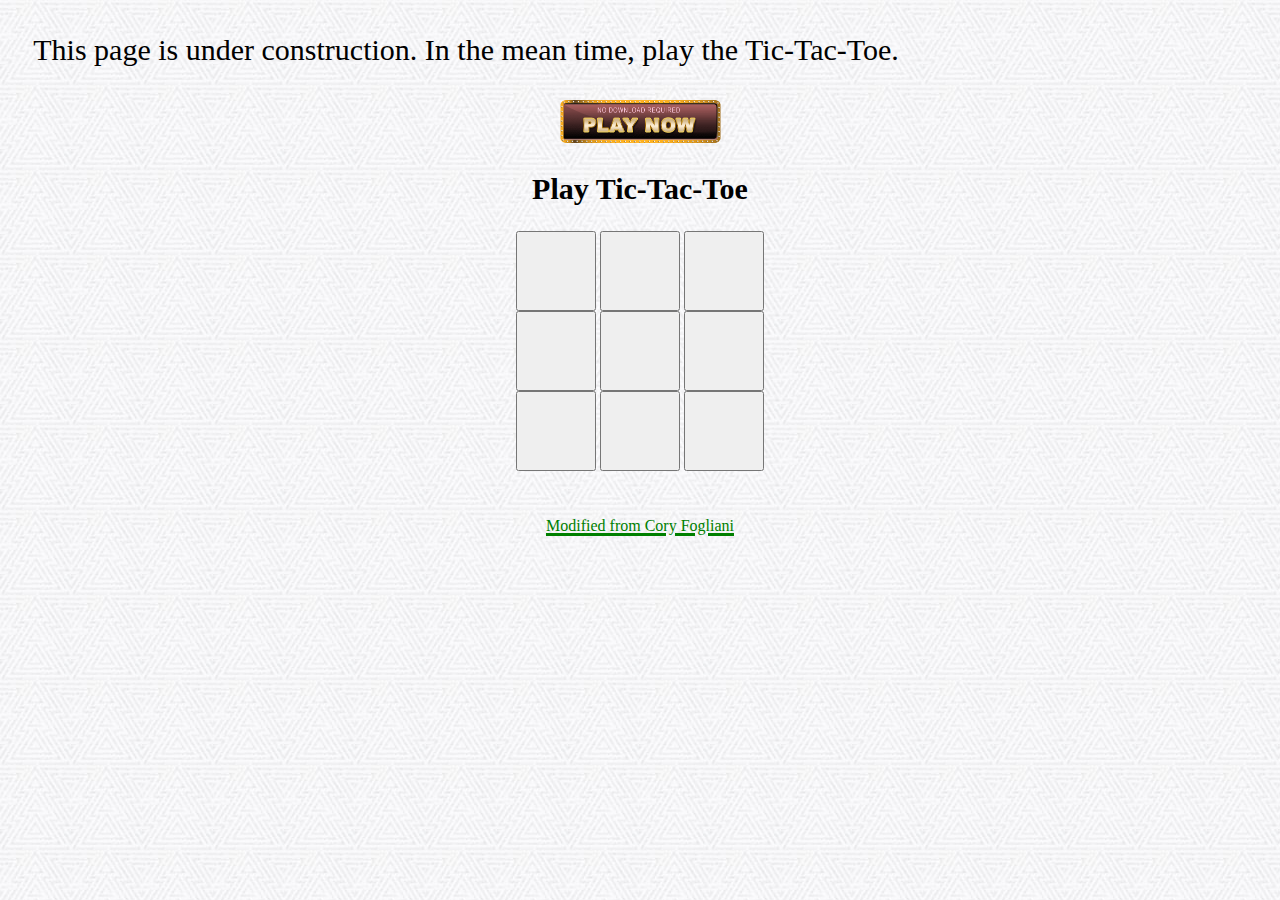
<file: tictac.html>
<!doctype html>
<html>
	<head>
		<meta charset="utf-8">
		<title>Projects | Under Construction...</title>
		<meta name="description" content="Under Maintenance">
		<meta name="viewport" content="width=device-width, initial-scale=1">
		<link href='https://fonts.googleapis.com/css?family=Open+Sans&subset=greek,cyrillic' rel='stylesheet' type='text/css'>
		<link rel="stylesheet" href="css/mystyle.css">
		<script src="lib/jquery/jquery-1.11.3.min.js"></script>
		<script src="js/tictac.js"></script> 
	</head>

	<body>
	<p>This page is under construction. In the mean time, play the Tic-Tac-Toe.</p>
	
	<div class="center">
		<img src="img/playnow.gif" alt="playnow" width="161" height="43">
	</div>
	<h2 class="center">Play Tic-Tac-Toe</h2>
	<form class="center" NAME="tic" method="post">
		<input TYPE="button" name="sqr1" class="tictac" value="     " onClick="if(document.tic.sqr1.value == '     ' && turn == 0 && mode == 1) {document.tic.sqr1.value = ' X '; sqr1T = 1; turn = 1; vari(); check();} else if(document.tic.sqr1.value == '     ' && turn == 1 && mode == 2) {document.tic.sqr1.value = ' X '; sqr1T = 1; turn = 0; vari(); } else if(document.tic.sqr1.value == '     ' && turn == 0 && mode == 2) {document.tic.sqr1.value = ' O '; } ">
		<input TYPE="button" name="sqr2" class="tictac" value="     " onClick="if(document.tic.sqr2.value == '     ' && turn == 0 && mode == 1) {document.tic.sqr2.value = ' X '; sqr2T = 1; turn = 1; vari(); check();} else if(document.tic.sqr2.value == '     ' && turn == 1 && mode == 2) {document.tic.sqr2.value = ' X '; sqr2T = 1; turn = 0; vari(); } else if(document.tic.sqr2.value == '     ' && turn == 0 && mode == 2) {document.tic.sqr2.value = ' O '; } ">
		<input TYPE="button" name="sqr3" class="tictac" value="     " onClick="if(document.tic.sqr3.value == '     ' && turn == 0 && mode == 1) {document.tic.sqr3.value = ' X '; sqr3T = 1; turn = 1; vari(); check();} else if(document.tic.sqr3.value == '     ' && turn == 1 && mode == 2) {document.tic.sqr3.value = ' X '; sqr3T = 1; turn = 0; vari(); } else if(document.tic.sqr3.value == '     ' && turn == 0 && mode == 2) {document.tic.sqr3.value = ' O '; } "><br />
		<input TYPE="button" name="sqr4" class="tictac" value="     " onClick="if(document.tic.sqr4.value == '     ' && turn == 0 && mode == 1) {document.tic.sqr4.value = ' X '; sqr4T = 1; turn = 1; vari(); check();} else if(document.tic.sqr4.value == '     ' && turn == 1 && mode == 2) {document.tic.sqr4.value = ' X '; sqr4T = 1; turn = 0; vari(); } else if(document.tic.sqr4.value == '     ' && turn == 0 && mode == 2) {document.tic.sqr4.value = ' O '; } ">
		<input TYPE="button" name="sqr5" class="tictac" value="     " onClick="if(document.tic.sqr5.value == '     ' && turn == 0 && mode == 1) {document.tic.sqr5.value = ' X '; sqr5T = 1; turn = 1; vari(); check();} else if(document.tic.sqr5.value == '     ' && turn == 1 && mode == 2) {document.tic.sqr5.value = ' X '; sqr5T = 1; turn = 0; vari(); } else if(document.tic.sqr5.value == '     ' && turn == 0 && mode == 2) {document.tic.sqr5.value = ' O '; } ">
		<input TYPE="button" name="sqr6" class="tictac" value="     " onClick="if(document.tic.sqr6.value == '     ' && turn == 0 && mode == 1) {document.tic.sqr6.value = ' X '; sqr6T = 1; turn = 1; vari(); check();} else if(document.tic.sqr6.value == '     ' && turn == 1 && mode == 2) {document.tic.sqr6.value = ' X '; sqr6T = 1; turn = 0; vari(); } else if(document.tic.sqr6.value == '     ' && turn == 0 && mode == 2) {document.tic.sqr6.value = ' O '; } "><br />
		<input TYPE="button" name="sqr7" class="tictac" value="     " onClick="if(document.tic.sqr7.value == '     ' && turn == 0 && mode == 1) {document.tic.sqr7.value = ' X '; sqr7T = 1; turn = 1; vari(); check();} else if(document.tic.sqr7.value == '     ' && turn == 1 && mode == 2) {document.tic.sqr7.value = ' X '; sqr7T = 1; turn = 0; vari(); } else if(document.tic.sqr7.value == '     ' && turn == 0 && mode == 2) {document.tic.sqr7.value = ' O '; } ">
		<input TYPE="button" name="sqr8" class="tictac" value="     " onClick="if(document.tic.sqr8.value == '     ' && turn == 0 && mode == 1) {document.tic.sqr8.value = ' X '; sqr8T = 1; turn = 1; vari(); check();} else if(document.tic.sqr8.value == '     ' && turn == 1 && mode == 2) {document.tic.sqr8.value = ' X '; sqr8T = 1; turn = 0; vari(); } else if(document.tic.sqr8.value == '     ' && turn == 0 && mode == 2) {document.tic.sqr8.value = ' O '; } ">
		<input TYPE="button" name="sqr9" class="tictac" value="     " onClick="if(document.tic.sqr9.value == '     ' && turn == 0 && mode == 1) {document.tic.sqr9.value = ' X '; sqr9T = 1; turn = 1; vari(); check();} else if(document.tic.sqr9.value == '     ' && turn == 1 && mode == 2) {document.tic.sqr9.value = ' X '; sqr9T = 1; turn = 0; vari(); } else if(document.tic.sqr9.value == '     ' && turn == 0 && mode == 2) {document.tic.sqr9.value = ' O '; } ">
		<p class="center"><a href="http://www.javascriptkit.com/script/script2/tactoe.shtml" target="_blank" ><font size="3">Modified from Cory Fogliani</font></a></p>
	</form>
	</body>
</html>
</file>
<file: css/mystyle.css>
<style>
	html {
		height: 100%;
	}
	
	body {
		background-color: rgba(19,19,192,0.3);
		background-image: url(../img/bg.jpg);
	}

	h1 {

		font-family: 'Indie Flower', cursive;
		font-size: 40px;
		padding: 0% 2%;
	}

	h2{
		font-family: "Times New Roman", Times, serif;
		font-size: 30px;
		padding: 0% 2%;
	}

	h3{
		font-family: "Courier New", Courier, monospace;
		font-style: italic;
		font-size: 20px;
		padding: 0% 2%;
	}

	p{
		font-size: 30px;
		font-family: "Times New Roman", Times, serif;
		text-align: justify;
		padding: 0% 2% 0% 2%;
		line-height: 40px;
	}
	
	li{
		padding: 0% 0% 0% 2%;
		margin: 0% 0% 0% 2%;
	}
	
	dd {
		margin: 1% 0% 0% -0%;
	}
	
	.projectList{
		font-size: 30px;
		font-family: "Times New Roman", Times, serif;
		padding: 2% 5% 5% 5%;
	}

	.container-wrapper {				
		padding: 40px 0;
		position: relative;
	}

	.image-overlay {
		position: absolute;
		content: "";
		display: block;
		top: 0;
		left: 0;
		width: 100%;
		height: 100%;
		background: red;
		background-image: url(../img/code0101.jpg);
		margin: 0 auto;
		opacity: .2;
	}

	.container{
		position: relative;
		z-index: 2;
		background-image: url(../img/rajesh.png);
		background-size: 200px 200px;
		background-repeat: no-repeat;
		background-position: center;
		height: 200px;
		text-align: center;
		width: 96%; 
		margin: 0 auto;			
	}

	.name{
		position: relative;
		z-index: 3;
		height: 400;
		text-align: center;
		font-family: 'Dancing Script', cursive;
		font-size: 45px;
		color: blue;
	}
	

	.clearfix:after {
		display: table;
		clear: both;
		content: "";
	}

	/* other utility classes*/
	.center {
		text-align: center;
	}

	article {
		text-align: justify;
		float: left;
		font-size: 30px;
		line-height: 40px;
		width: 50%;
		padding: 2%;
	}

	aside{
		text-align: justify;
		float: right;
		font-size: 30px;
		width: 40%;
		padding: 2%;
	}
	
	resume{
		font-size: 30px;
		line-height: 40px;
		width: 90%;
		padding: 2%;
	}
	
	article p{
		text-align: justify;
		float: left;
		font-size: 30px;
		line-height: 40px;
		width: 60%;
		padding: 2%;
	}

	aside p{
		text-align: justify;
		float: right;
		font-size: 30px;
		width: 30%;
		padding: 2%;
	}
	
	
	.mypara{
		font-size: 30px;
		font-family: "Times New Roman", Times, serif;
		text-align: justify;
		padding: 0% 0% 0% 1%;
		margin: 0;
	}
	
	.highlightme { 
		background-color: #C0D4EC; 
	}

	/* unvisited link */
	a:link {
		color: green;
	}

	/* visited link */
	a:visited {
		color: green;
	}

	/* mouse over link */
	a:hover {
		color: red;
	}

	/* selected link */
	a:active {
		color: yellow;
	}

	.relative-absolute{
		position: relative;
	}

	.relative-absolute img{
		position: absolute;
		top: 0;
		right: 120px;
	}
	
	.state {
		fill: #D3D3D3;
		stroke-width: 0.1;
		stroke: #FFFFFF;
	}
	
	.grayLabel {
		fill: gray;
		stroke-width: 0.1;
		stroke: gray;
	}
	
	.redLabel {
		fill: red;
		stroke-width: 0.1;
		stroke: red;
	}
	
	.orangeLabel {
		fill: orange;
		stroke-width: 0.1;
		stroke: orange;
	}
	
	.greenLabel {
		fill: green;
		stroke-width: 0.1;
		stroke: green;
	}
	
	.cyanLabel {
		fill: cyan;
		stroke-width: 0.1;
		stroke: cyan;
	}
	
	.blueLabel {
		fill: blue;
		stroke-width: 0.1;
		stroke: blue;
	}
	
	.labelText {
		font-size: 15px;
		font-family: sans-serif;
		fill: black;
		stroke: none;
		text-anchor: middle;
	}

</style>
</file>
